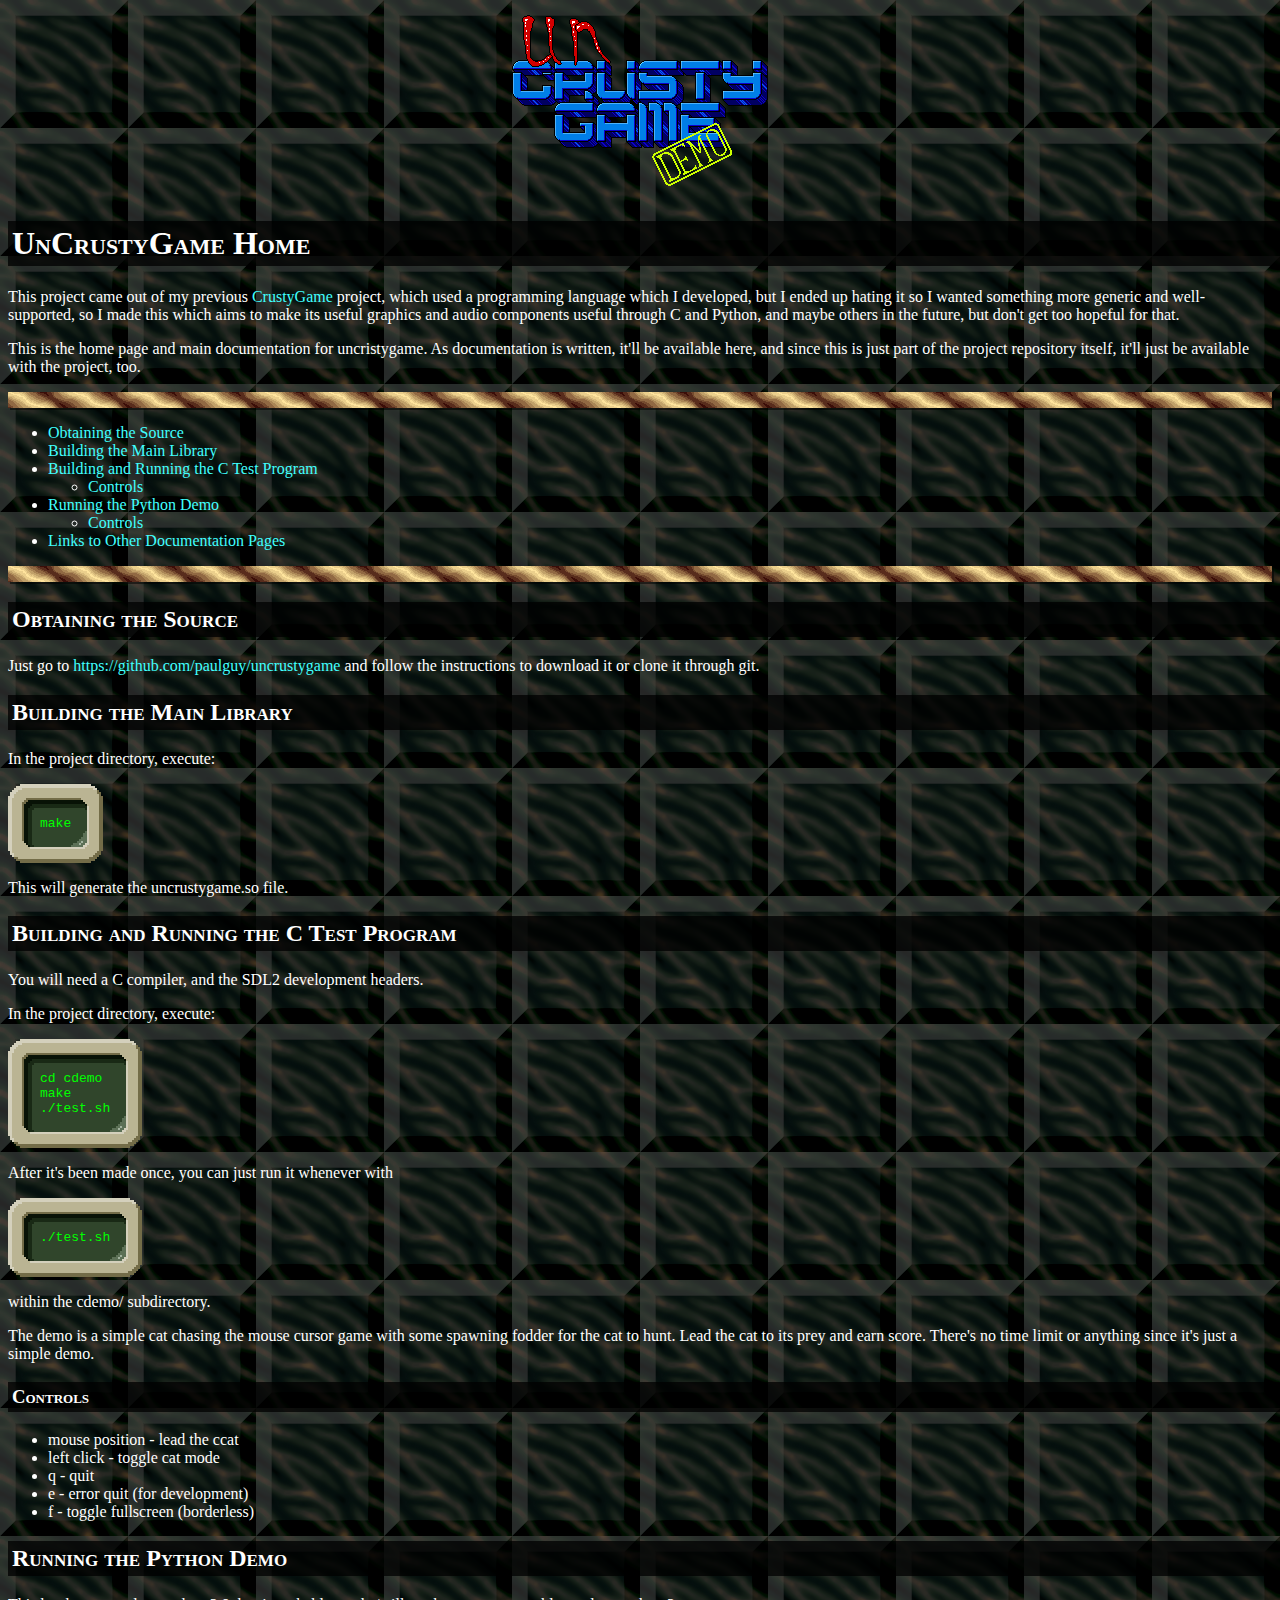
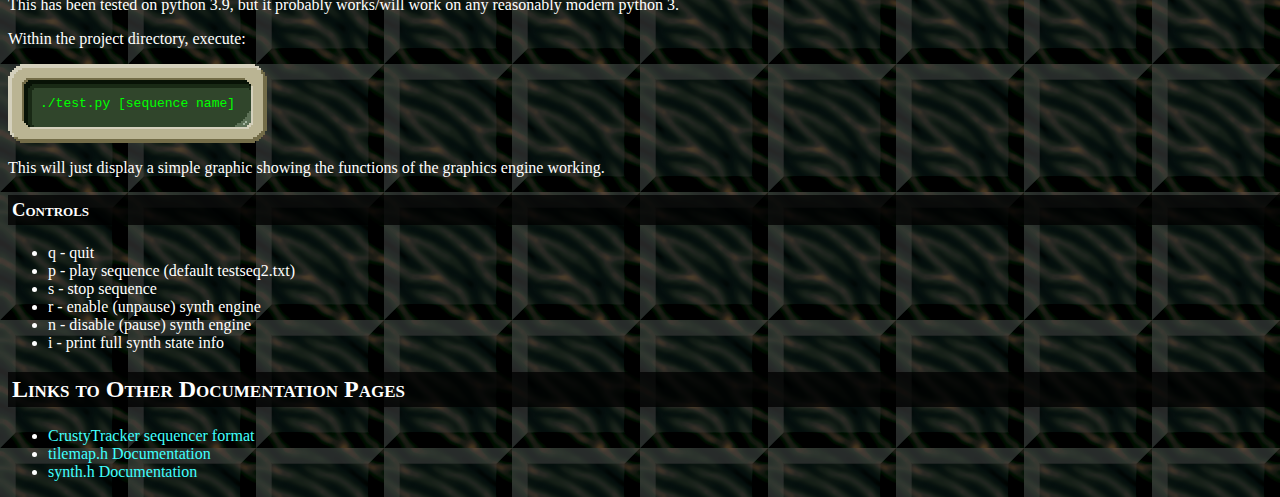
<file: index.html>
<!DOCTYPE html>
<html>
    <head>
        <title>UnCrustyGame Home</title>
        <link href="htmldoc_files/uncrustygame.css" rel="stylesheet">
    </head>
    <body>
        <img src="cdemo/title.bmp">
        <h1>UnCrustyGame Home</h1>
        <p>This project came out of my previous <a href="https://github.com/paulguy/crustygame">CrustyGame</a> project, which used a programming language which I developed, but I ended up hating it so I wanted something more generic and well-supported, so I made this which aims to make its useful graphics and audio components useful through C and Python, and maybe others in the future, but don't get too hopeful for that.</p>
        <p>This is the home page and main documentation for uncristygame.  As documentation is written, it'll be available here, and since this is just part of the project repository itself, it'll just be available with the project, too.</p>
        <hr>
        <ul>
            <li><a href="#obtaining">Obtaining the Source</a></li>
            <li><a href="#building">Building the Main Library</a></li>
            <li><a href="#ctest">Building and Running the C Test Program</a></li>
            <ul>
                <li><a href="#ctest-controls">Controls</a></li>
            </ul>
            <li><a href="#pytest">Running the Python Demo</a></li>
            <ul>
                <li><a href="#pytest-controls">Controls</a></li>
            </ul>
            <li><a href="#links">Links to Other Documentation Pages</a></li>
        </ul>
        <hr>
        <h2 id="obtaining">Obtaining the Source</h2>
        <p>Just go to <a href="https://github.com/paulguy/uncrustygame">https://github.com/paulguy/uncrustygame</a> and follow the instructions to download it or clone it through git.</p>
        <h2 id="building">Building the Main Library</h2>
        <p>In the project directory, execute:</p>
        <code>make</code>
        <p>This will generate the uncrustygame.so file.</p>
        <h2 id="ctest">Building and Running the C Test Program</h2>
        <p>You will need a C compiler, and the SDL2 development headers.</p>
        <p>In the project directory, execute:</p>
        <code>cd cdemo
make
./test.sh</code>
        <p>After it's been made once, you can just run it whenever with</p>
        <code>./test.sh</code>
        <p>within the cdemo/ subdirectory.</p>
        <p>The demo is a simple cat chasing the mouse cursor game with some spawning fodder for the cat to hunt.  Lead the cat to its prey and earn score.  There's no time limit or anything since it's just a simple demo.</p>
        <h3 id="ctest-controls">Controls</h3>
        <ul>
            <li>mouse position - lead the ccat</li>
            <li>left click - toggle cat mode</li>
            <li>q - quit</li>
            <li>e - error quit (for development)</li>
            <li>f - toggle fullscreen (borderless)</li>
        </ul>
        <h2 id="pytest">Running the Python Demo</h2>
        <p>This has been tested on python 3.9, but it probably works/will work on any reasonably modern python 3.</p>
        <p>Within the project directory, execute:</p>
        <code>./test.py [sequence name]</code>
        <p>This will just display a simple graphic showing the functions of the graphics engine working.</p>
        <h3 id="pytest-controls">Controls</h3>
        <ul>
            <li>q - quit</li>
            <li>p - play sequence (default testseq2.txt)</li>
            <li>s - stop sequence</li>
            <li>r - enable (unpause) synth engine</li>
            <li>n - disable (pause) synth engine</li>
            <li>i - print full synth state info</li>
        </ul>
        <h2 id="links">Links to Other Documentation Pages</h2>
        <ul>
            <li><a href="sequencer.html">CrustyTracker sequencer format</a></li>
            <li><a href="tilemap.html">tilemap.h Documentation</a></li>
            <li><a href="synth.html">synth.h Documentation</a></li>
        </ul>
    </body>
</html>
</file>
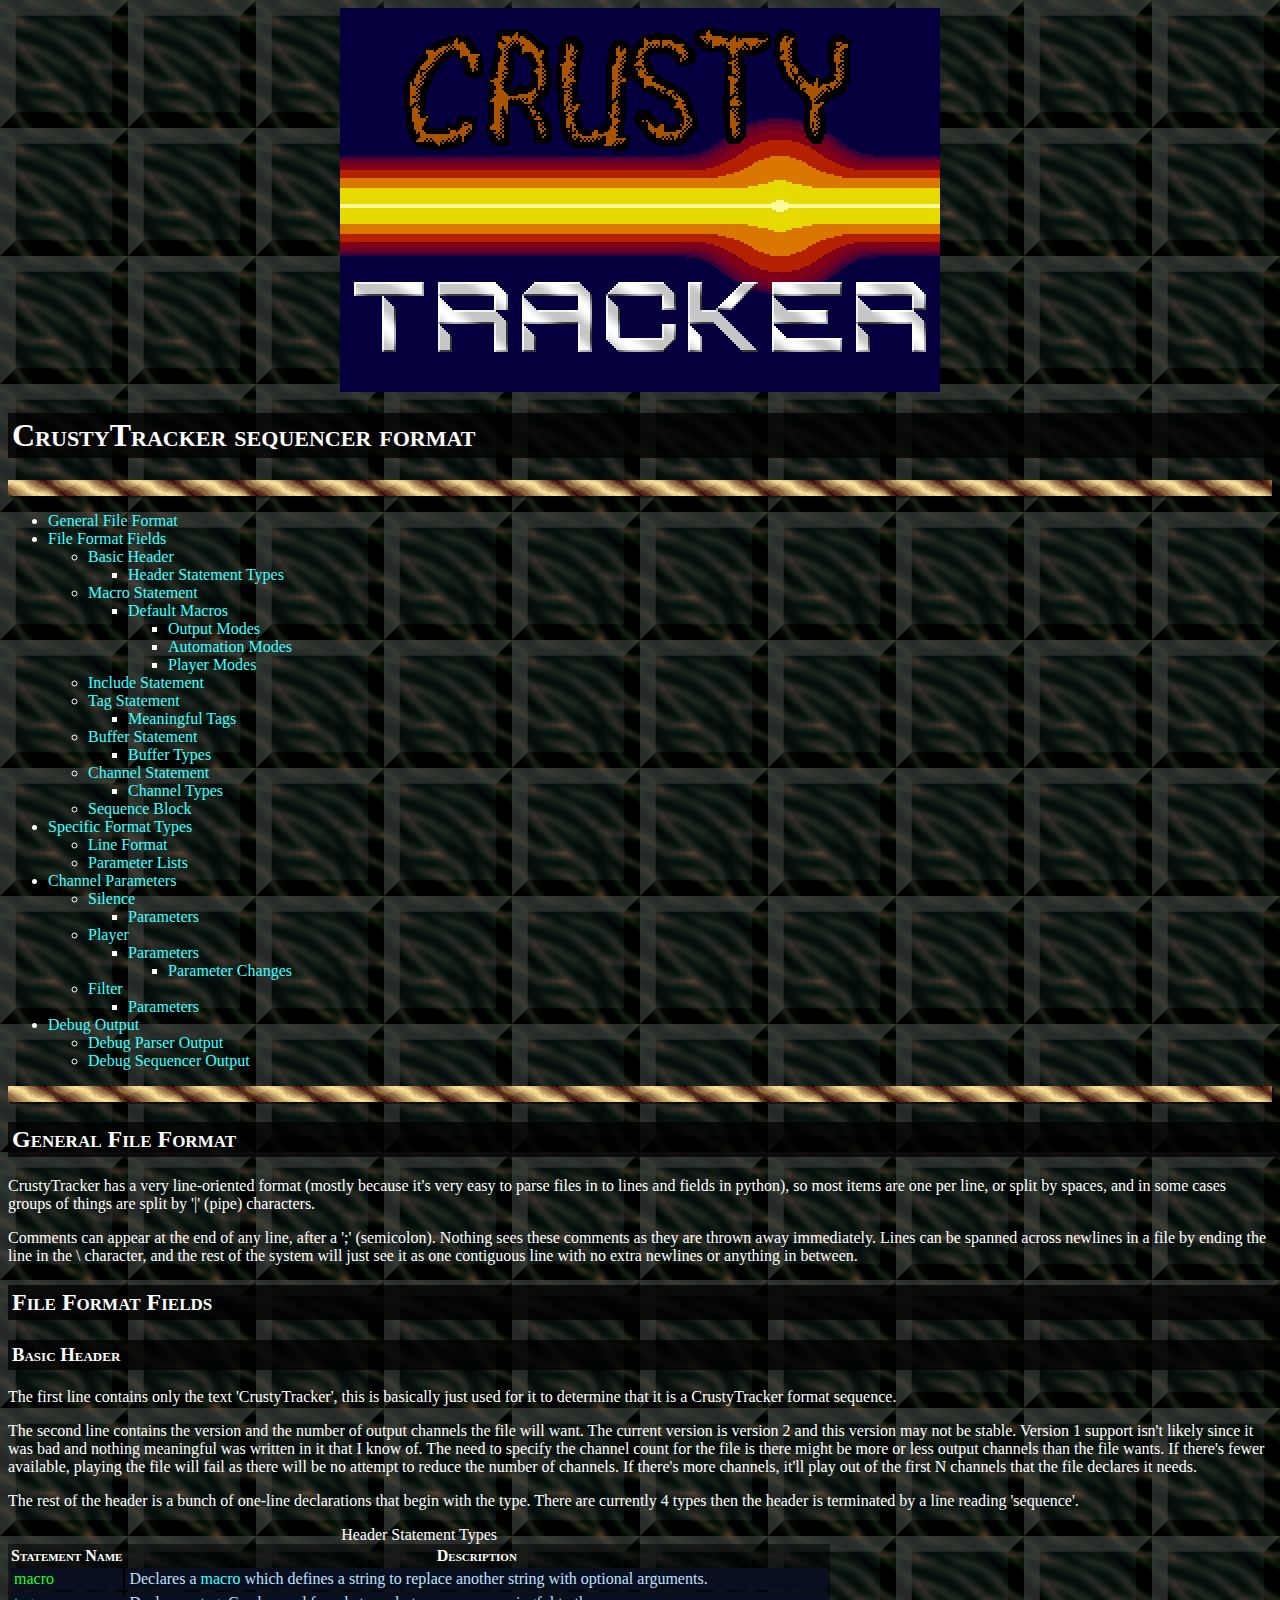
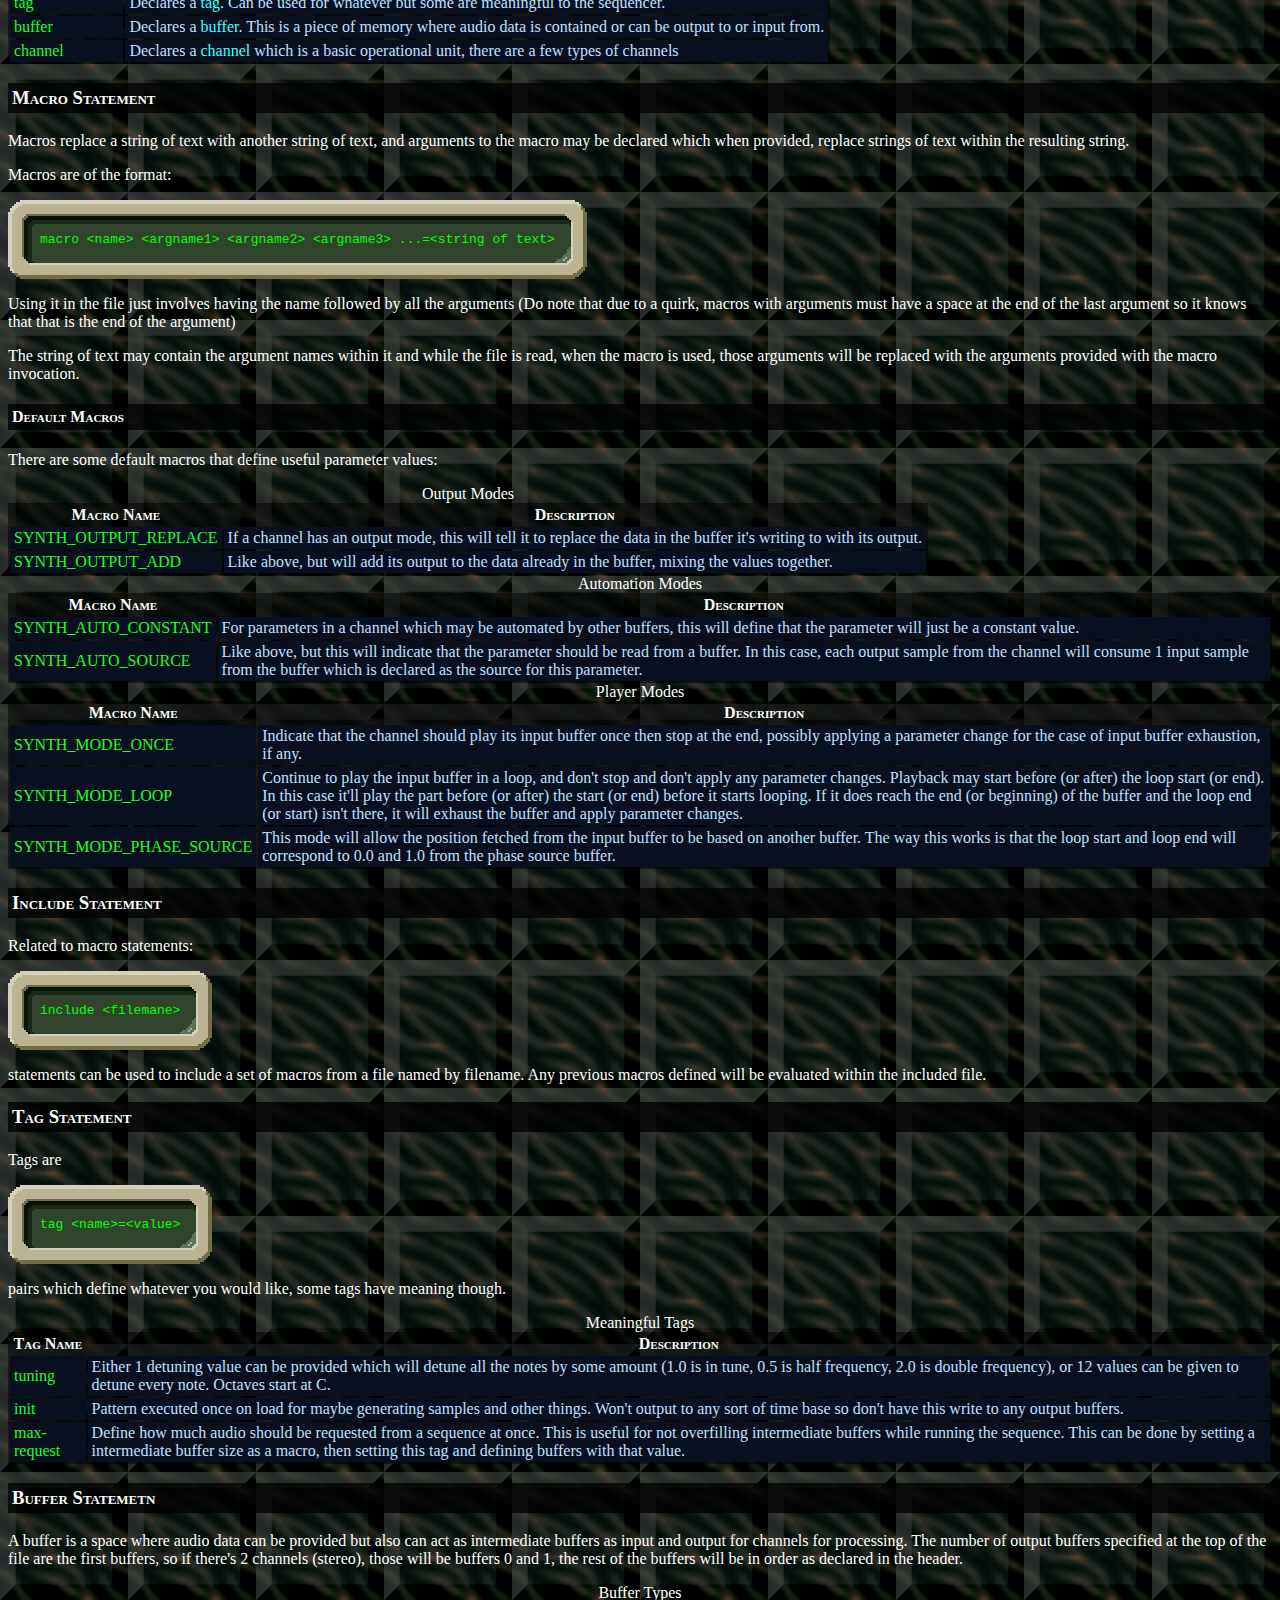
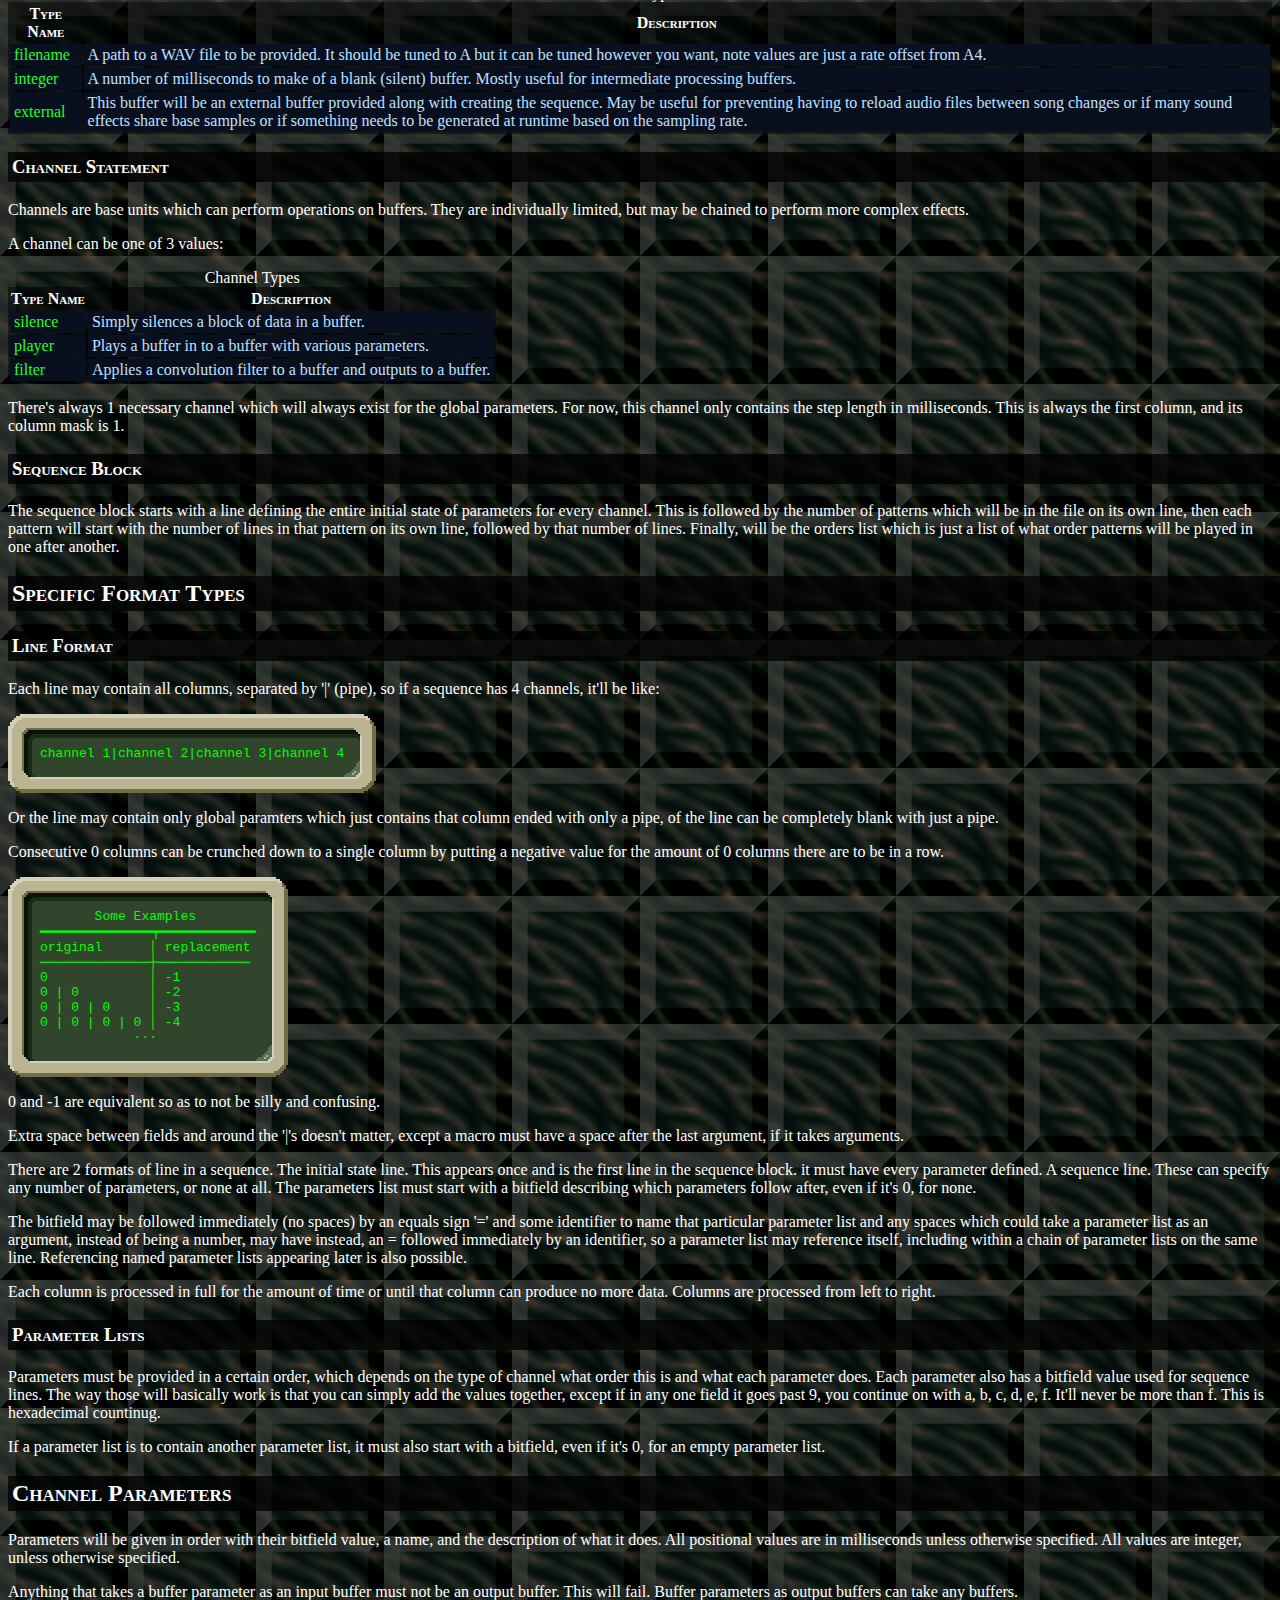
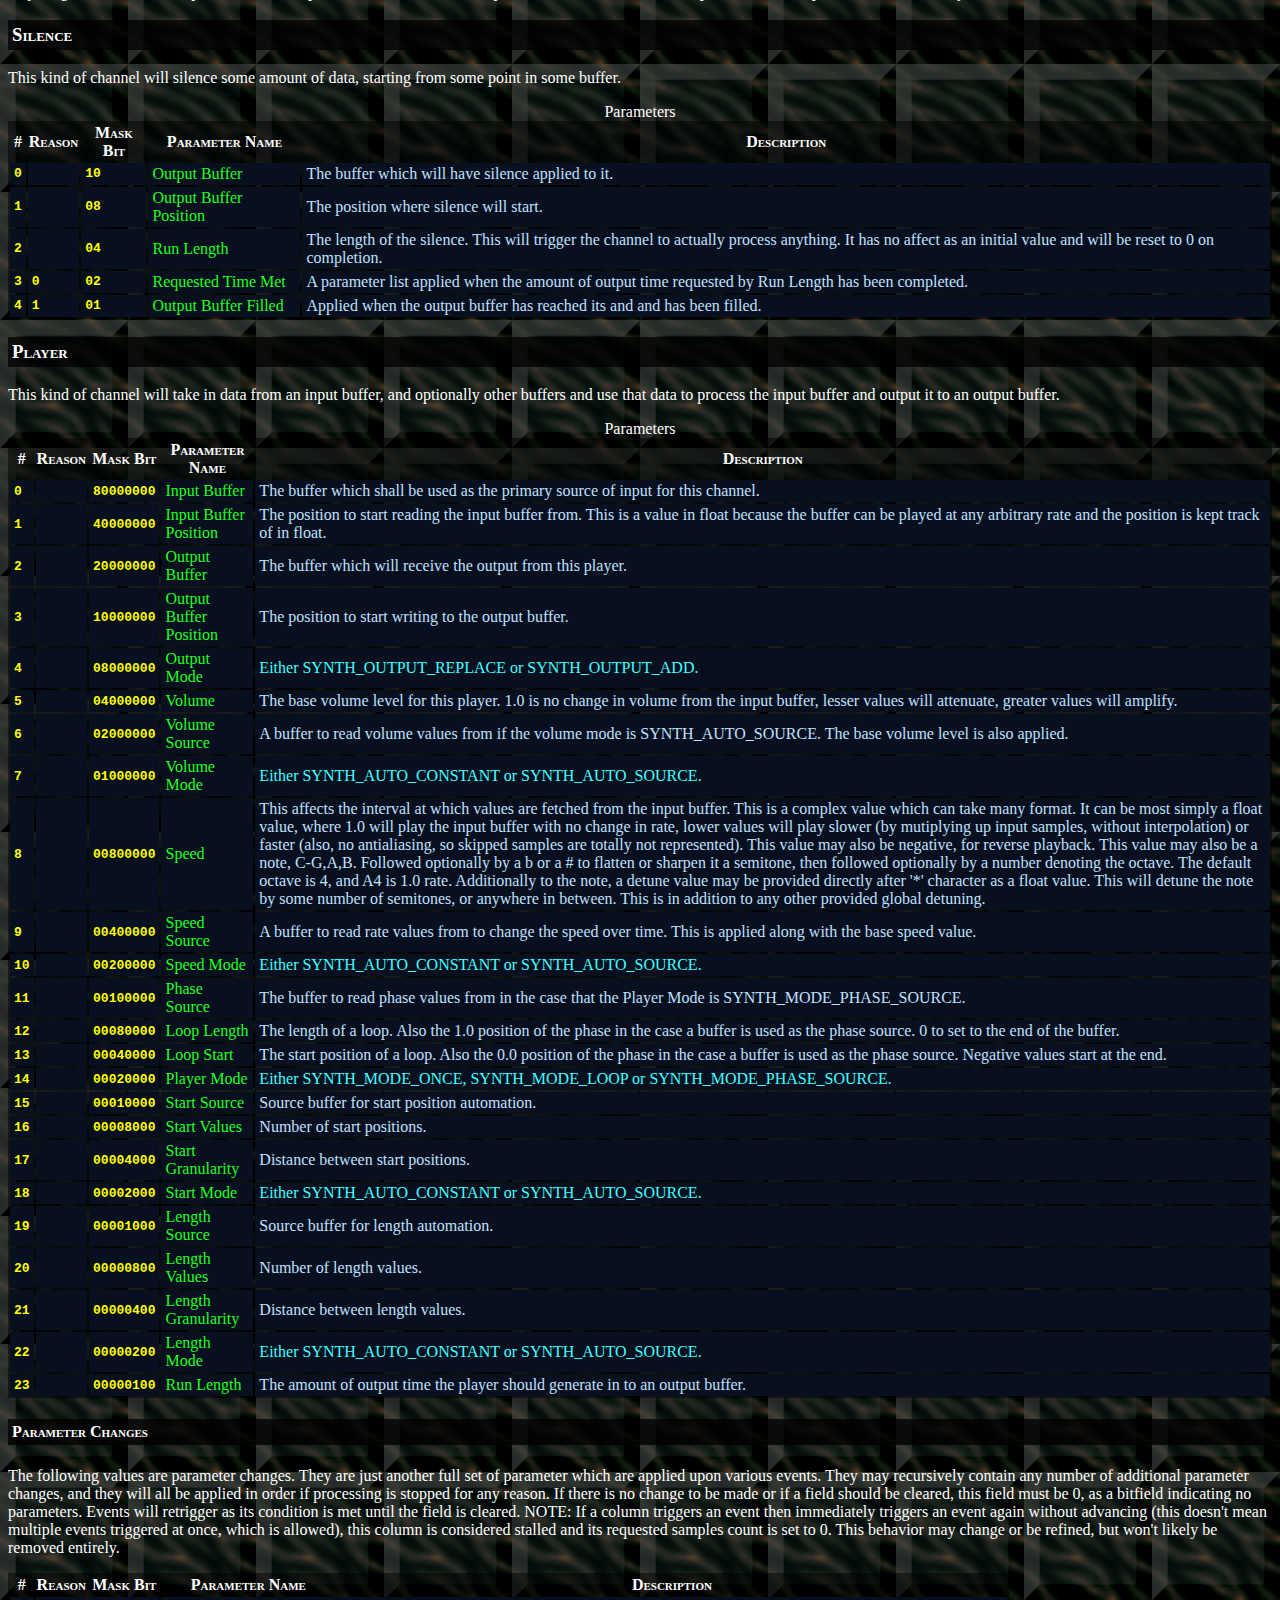
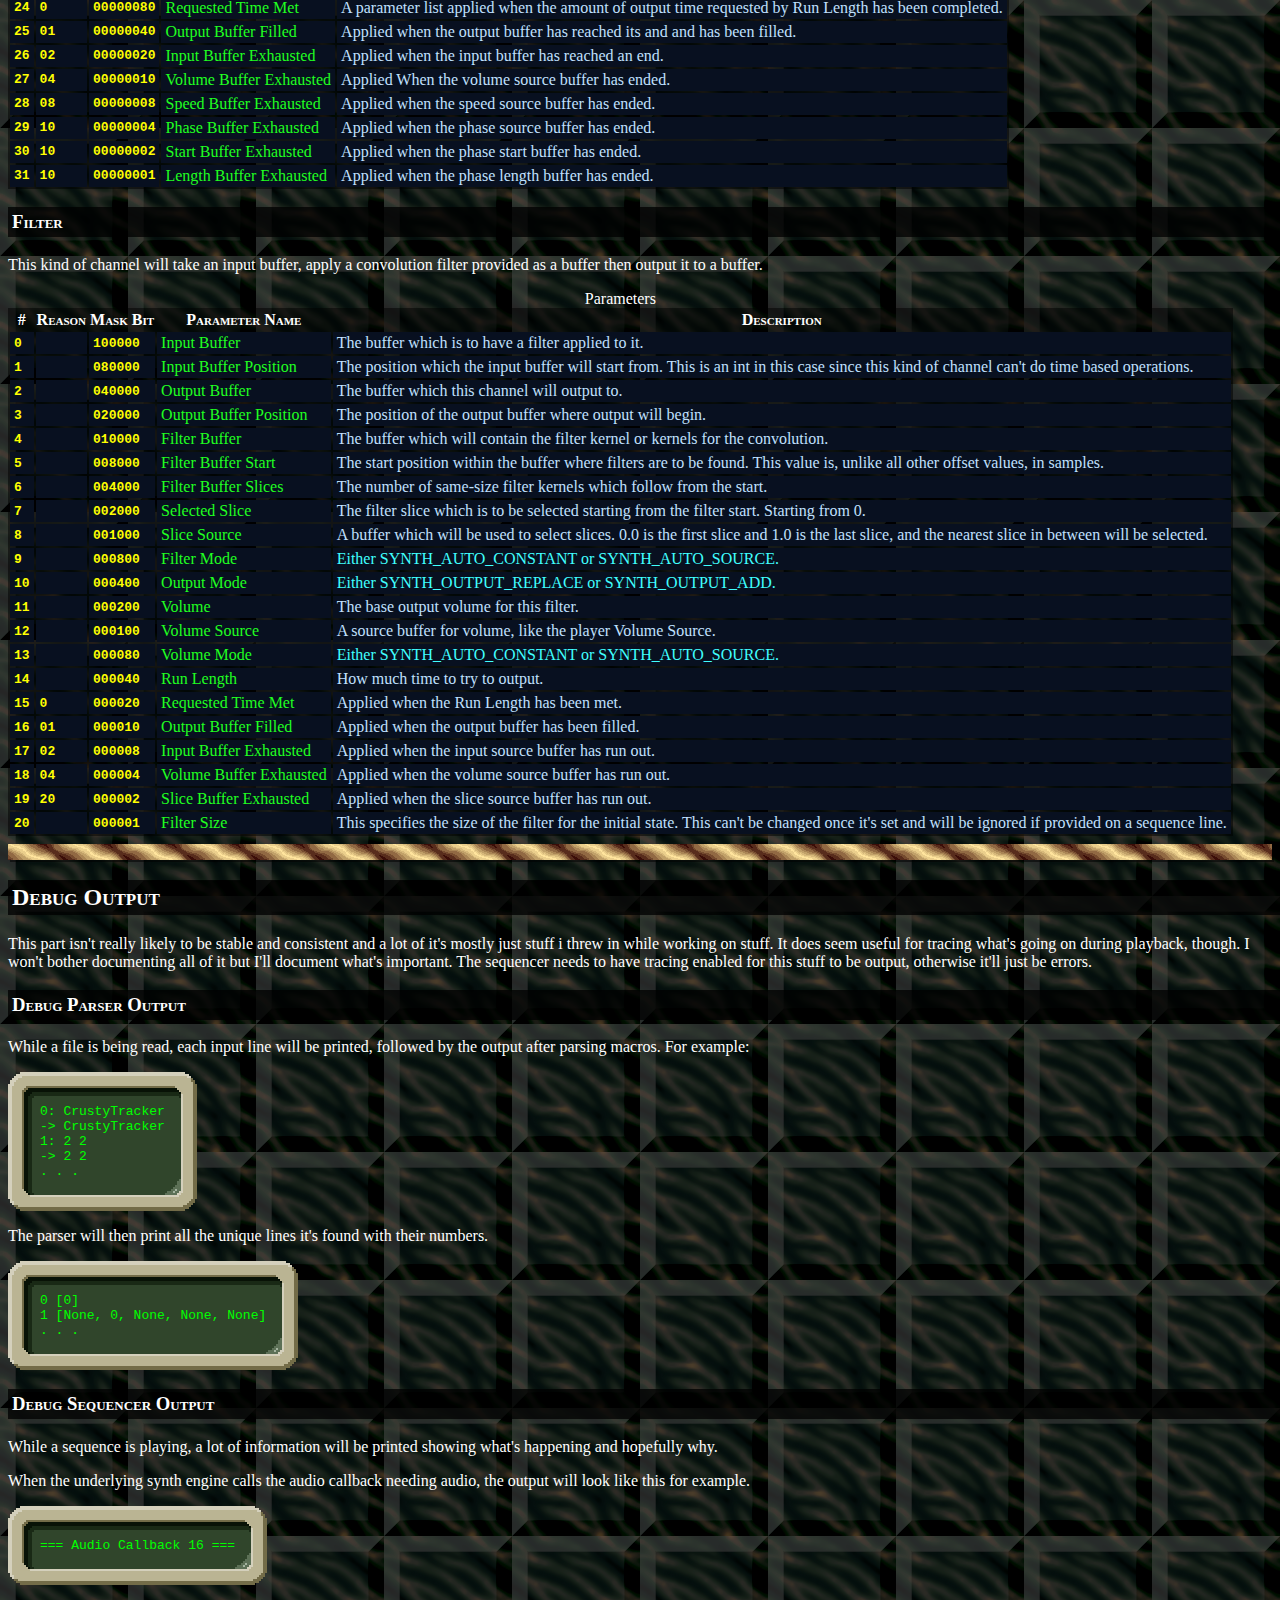
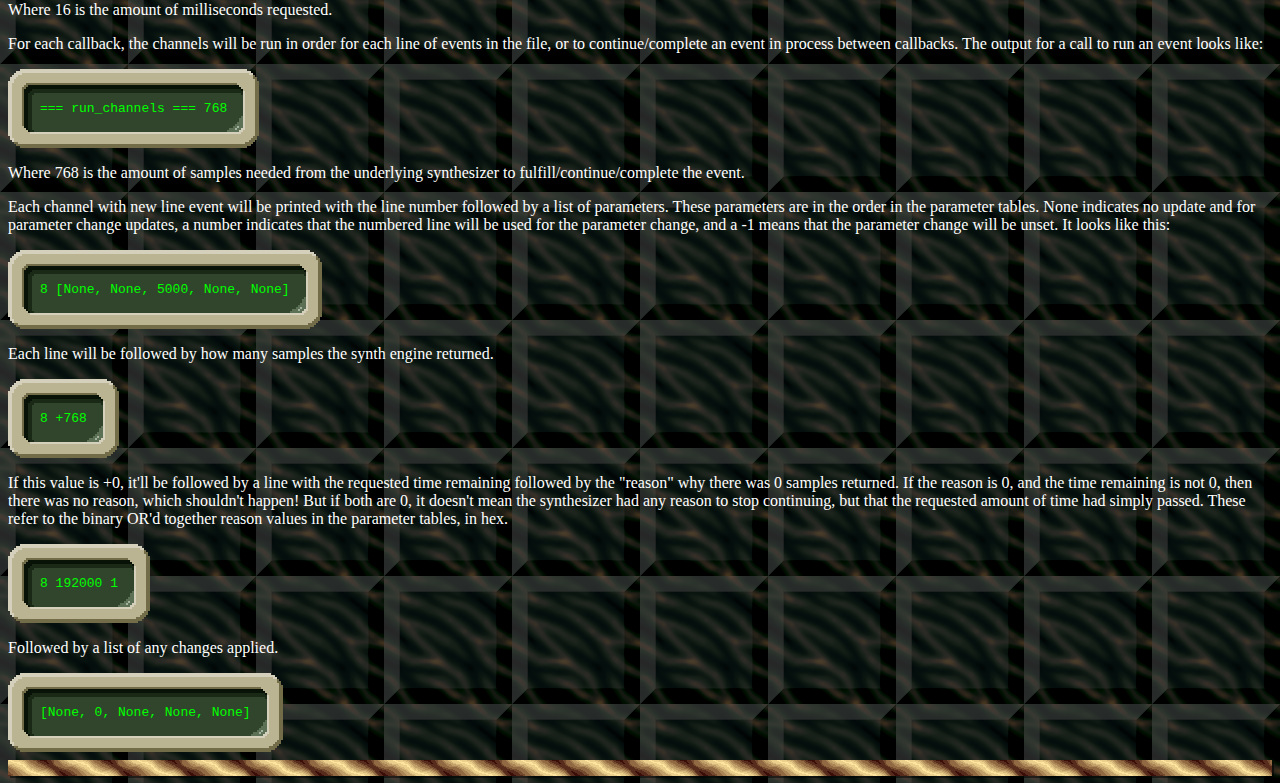
<file: sequencer.html>
<!DOCTYPE html>
<html>
    <head>
        <title>CrustyTracker sequencer format</title>
        <link href="htmldoc_files/uncrustygame.css" rel="stylesheet">
    </head>
    <body>
        <img src="htmldoc_files/crustytracker.png">
        <h1>CrustyTracker sequencer format</h1>
        <hr>
        <ul>
            <li><a href="#file-format">General File Format</a></li>
            <li><a href="#format-fields">File Format Fields</a></li>
            <ul>
                <li><a href="#basic-header">Basic Header</a></li>
                <ul>
                    <li><a href="#header-statements">Header Statement Types</a></li>
                </ul>
                <li><a href="#macro">Macro Statement</a></li>
                <ul>
                    <li><a href="#default-macros">Default Macros</a></li>
                    <ul>
                        <li><a href="#output-modes">Output Modes</a></li>
                        <li><a href="#automation-modes">Automation Modes</a></li>
                        <li><a href="#player-modes">Player Modes</a></li>
                    </ul>
                </ul>
                <li><a href="#includes">Include Statement</a></li>
                <li><a href="#tags">Tag Statement</a></li>
                <ul>
                    <li><a href="#meaningful-tags">Meaningful Tags</a></li>
                </ul>
                <li><a href="#buffers">Buffer Statement</a></li>
                <ul>
                    <li><a href="#buffer-types">Buffer Types</a></li>
                </ul>
                <li><a href="#channels">Channel Statement</a></li>
                <ul>
                    <li><a href="#channel-types">Channel Types</a></li>
                </ul>
                <li><a href="#sequence">Sequence Block</a></li>
            </ul>
            <li><a href="#format-types">Specific Format Types</a></li>
            <ul>
                <li><a href="#line-format">Line Format</a></li>
                <li><a href="#parameter-lists">Parameter Lists</a></li>
            </ul>
            <li><a href="#channel-parameters">Channel Parameters</a></li>
            <ul>
                <li><a href="#silence">Silence</a></li>
                <ul>
                    <li><a href="#silence-parameters">Parameters</a></li>
                </ul>
                <li><a href="#player">Player</a></li>
                <ul>
                    <li><a href="#player-parameters">Parameters</a></li>
                    <ul>
                        <li><a href="#parameter-changes">Parameter Changes</a></li>
                    </ul>
                </ul>
                <li><a href="#filter">Filter</a></li>
                <ul>
                    <li><a href="#filter-parameters">Parameters</a></li>
                </ul>
            </ul>
            <li><a href="#debug-output">Debug Output</a></li>
            <ul>
                <li><a href="#debug-parser-output">Debug Parser Output</a></li>
                <li><a href="#debug-sequencer-output">Debug Sequencer Output</a></li>
            </ul>
        </ul>
        <hr>
        <h2 id="file-format">General File Format</h2>
        <p>CrustyTracker has a very line-oriented format (mostly because it's very easy to parse files in to lines and fields in python), so most items are one per line, or split by spaces, and in some cases groups of things are split by '|' (pipe) characters.</p>
        <p>Comments can appear at the end of any line, after a ';' (semicolon).  Nothing sees these comments as they are thrown away immediately.  Lines can be spanned across newlines in a file by ending the line in the \ character, and the rest of the system will just see it as one contiguous line with no extra newlines or anything in between.</p>
        <h2 id="format-fields">File Format Fields</h2>
        <h3 id="basic-header">Basic Header</h3>
        <p>The first line contains only the text 'CrustyTracker', this is basically just used for it to determine that it is a CrustyTracker format sequence.</p>
        <p>The second line contains the version and the number of output channels the file will want.  The current version is version 2 and this version may not be stable.  Version 1 support isn't likely since it was bad and nothing meaningful was written in it that I know of.  The need to specify the channel count for the file is there might be more or less output channels than the file wants.  If there's fewer available, playing the file will fail as there will be no attempt to reduce the number of channels.  If there's more channels, it'll play out of the first N channels that the file declares it needs.</p>
        <p>The rest of the header is a bunch of one-line declarations that begin with the type.  There are currently 4 types then the header is terminated by a line reading 'sequence'.</p>
        <table class="descriptions" id="header-statements">
            <caption>Header Statement Types</caption>
            <thead>
                <tr>
                    <th>Statement Name</th>
                    <th>Description</th>
                </tr>
            </thead>
            <tbody>
                <tr>
                    <td>macro</td>
                    <td>Declares a <a href="#macro">macro</a> which defines a string to replace another string with optional arguments.</td>
                </tr>
                <tr>
                    <td>tag</td>
                    <td>Declares a <a href="#tags">tag</a>.  Can be used for whatever but some are meaningful to the sequencer.</td>
                </tr>
                <tr>
                    <td>buffer</td>
                    <td>Declares a <a href="#buffers">buffer</a>.  This is a piece of memory where audio data is contained or can be output to or input from.</td>
                </tr>
                <tr>
                    <td>channel</td>
                    <td>Declares a <a href="#channels">channel</a> which is a basic operational unit, there are a few types of channels</td>
                </tr>
            </tbody>
        </table>
        <h3 id="macro">Macro Statement</h3>
        <p>Macros replace a string of text with another string of text, and arguments to the macro may be declared which when provided, replace strings of text within the resulting string.</p>
        <p>Macros are of the format:</p>
        <code>macro &lt;name&gt; &lt;argname1&gt; &lt;argname2&gt; &lt;argname3&gt; ...=&lt;string of text&gt;</code>
        <p>Using it in the file just involves having the name followed by all the arguments (Do note that due to a quirk, macros with arguments must have a space at the end of the last argument so it knows that that is the end of the argument)</p>
        <p>The string of text may contain the argument names within it and while the file is read, when the macro is used, those arguments will be replaced with the arguments provided with the macro invocation.</p>
        <h4 id="default-macros">Default Macros</h4>
        <p>There are some default macros that define useful parameter values:</p>
        <table class="descriptions" id="output-modes">
            <caption>Output Modes</caption>
            <thead>
                <tr>
                    <th>Macro Name</th>
                    <th>Description</th>
                </tr>
            </thead>
            <tbody>
                <tr>
                    <td>SYNTH_OUTPUT_REPLACE</td>
                    <td>If a channel has an output mode, this will tell it to replace the data in the buffer it's writing to with its output.</td>
                </tr>
                <tr>
                    <td>SYNTH_OUTPUT_ADD</td>
                    <td>Like above, but will add its output to the data already in the buffer, mixing the values together.</td>
                </tr>
            </tbody>
        </table>
        <table class="descriptions" id="automation-modes">
            <caption>Automation Modes</caption>
            <thead>
                <tr>
                    <th>Macro Name</th>
                    <th>Description</th>
                </tr>
            </thead>
            <tbody>
                <tr>
                    <td>SYNTH_AUTO_CONSTANT</td>
                    <td>For parameters in a channel which may be automated by other buffers, this will define that the parameter will just be a constant value.</td>
                </tr>
                <tr>
                    <td>SYNTH_AUTO_SOURCE</td>
                    <td>Like above, but this will indicate that the parameter should be read from a buffer.  In this case, each output sample from the channel will consume 1 input sample from the buffer which is declared as the source for this parameter.</td>
                </tr>
            </tbody>
        </table>
        <table class="descriptions" id="player-modes">
            <caption>Player Modes</caption>
            <thead>
                <tr>
                    <th>Macro Name</th>
                    <th>Description</th>
                </tr>
            </thead>
            <tbody>
                <tr>
                    <td>SYNTH_MODE_ONCE</td>
                    <td>Indicate that the channel should play its input buffer once then stop at the end, possibly applying a parameter change for the case of input buffer exhaustion, if any.</td>
                </tr>
                <tr>
                    <td>SYNTH_MODE_LOOP</td>
                    <td>Continue to play the input buffer in a loop, and don't stop and don't apply any parameter changes.  Playback may start before (or after) the loop start (or end).  In this case it'll play the part before (or after) the start (or end) before it starts looping.  If it does reach the end (or beginning) of the buffer and the loop end (or start) isn't there, it will exhaust the buffer and apply parameter changes.</td>
                </tr>
                <tr>
                    <td>SYNTH_MODE_PHASE_SOURCE</td>
                    <td>This mode will allow the position fetched from the input buffer to be based on another buffer.  The way this works is that the loop start and loop end will correspond to 0.0 and 1.0 from the phase source buffer.</td>
            </tbody>
        </table>
        <h3 id="includes">Include Statement</h3>
        <p>Related to macro statements:</p>
        <code>include &lt;filemane&gt;</code>
        <p>statements can be used to include a set of macros from a file named by filename.  Any previous macros defined will be evaluated within the included file.</p>
        <h3 id="tags">Tag Statement</h3>
        <p>Tags are</p>
        <code>tag &lt;name&gt;=&lt;value&gt;</code>
        <p>pairs which define whatever you would like, some tags have meaning though.</p>
        <table class="descriptions" id="meaningful-tags">
            <caption>Meaningful Tags</caption>
            <thead>
                <tr>
                    <th>Tag Name</th>
                    <th>Description</th>
                </tr>
            </thead>
            <tbody>
                <tr>
                    <td>tuning</td>
                    <td>Either 1 detuning value can be provided which will detune all the notes by some amount (1.0 is in tune, 0.5 is half frequency, 2.0 is double frequency), or 12 values can be given to detune every note.  Octaves start at C.</td>
                </tr>
                <tr>
                    <td>init</td>
                    <td>Pattern executed once on load for maybe generating samples and other things.  Won't output to any sort of time base so don't have this write to any output buffers.</td>
                </tr>
                <tr>
                    <td>max-request</td>
                    <td>Define how much audio should be requested from a sequence at once.  This is useful for not overfilling intermediate buffers while running the sequence.  This can be done by setting a intermediate buffer size as a macro, then setting this tag and defining buffers with that value.</td>
                </tr>
            </tbody>
        </table>
        <h3 id="buffers">Buffer Statemetn</h3>
        <p>A buffer is a space where audio data can be provided but also can act as intermediate buffers as input and output for channels for processing.  The number of output buffers specified at the top of the file are the first buffers, so if there's 2 channels (stereo), those will be buffers 0 and 1, the rest of the buffers will be in order as declared in the header.</p>
        <table class="descriptions" id="buffer-types">
            <caption>Buffer Types</caption>
            <thead>
                <tr>
                    <th>Type Name</th>
                    <th>Description</th>
                </tr>
            </thead>
            <tbody>
                <tr>
                    <td>filename</td>
                    <td>A path to a WAV file to be provided.  It should be tuned to A but it can be tuned however you want, note values are just a rate offset from A4.</td>
                </tr>
                <tr>
                    <td>integer</td>
                    <td>A number of milliseconds to make of a blank (silent) buffer.  Mostly useful for intermediate processing buffers.</td>
                </tr>
                <tr>
                    <td>external</td>
                    <td>This buffer will be an external buffer provided along with creating the sequence.  May be useful for preventing having to reload audio files between song changes or if many sound effects share base samples or if something needs to be generated at runtime based on the sampling rate.</td>
                </tr>
            </tbody>
        </table>
        <h3 id="channels">Channel Statement</h3>
        <p>Channels are base units which can perform operations on buffers.  They are individually limited, but may be chained to perform more complex effects.</p>
        <p>A channel can be one of 3 values:</p>
        <table class="descriptions" id="channel-types">
            <caption>Channel Types</caption>
            <thead>
                <tr>
                    <th>Type Name</th>
                    <th>Description</th>
                </tr>
            </thead>
            <tbody>
                <tr>
                    <td>silence</td>
                    <td>Simply silences a block of data in a buffer.</td>
                </tr>
                <tr>
                    <td>player</td>
                    <td>Plays a buffer in to a buffer with various parameters.</td>
                </tr>
                <tr>
                    <td>filter</td>
                    <td>Applies a convolution filter to a buffer and outputs to a buffer.</td>
                </tr>
            </tbody>
        </table>
        <p>There's always 1 necessary channel which will always exist for the global parameters.  For now, this channel only contains the step length in milliseconds.  This is always the first column, and its column mask is 1.</p>
        <h3 id="sequence">Sequence Block</h3>
        <p>The sequence block starts with a line defining the entire initial state of parameters for every channel.  This is followed by the number of patterns which will be in the file on its own line, then each pattern will start with the number of lines in that pattern on its own line, followed by that number of lines.  Finally, will be the orders list which is just a list of what order patterns will be played in one after another.</p>
        <h2 id="format-types">Specific Format Types</h2>
        <h3 id="line-format">Line Format</h3>
        <p>Each line may contain all columns, separated by '|' (pipe), so if a sequence has 4 channels, it'll be like:</p>
        <code>channel 1|channel 2|channel 3|channel 4</code>
        <p>Or the line may contain only global paramters which just contains that column ended with only a pipe, of the line can be completely blank with just a pipe.</p>
        <p>Consecutive 0 columns can be crunched down to a single column by putting a negative value for the amount of 0 columns there are to be in a row.</p>
        <code>       Some Examples
━━━━━━━━━━━━━━┯━━━━━━━━━━━━
original      │ replacement
──────────────┼────────────
0             │ -1
0 | 0         │ -2
0 | 0 | 0     │ -3
0 | 0 | 0 | 0 │ -4
            ···</code>
        <p>0 and -1 are equivalent so as to not be silly and confusing.</p>
        <p>Extra space between fields and around the '|'s doesn't matter, except a macro must have a space after the last argument, if it takes arguments.</p>
        <p>There are 2 formats of line in a sequence.  The initial state line.  This appears once and is the first line in the sequence block.  it must have every parameter defined.  A sequence line.  These can specify any number of parameters, or none at all.  The parameters list must start with a bitfield describing which parameters follow after, even if it's 0, for none.</p>
        <p>The bitfield may be followed immediately (no spaces) by an equals sign '=' and some identifier to name that particular parameter list and any spaces which could take a parameter list as an argument, instead of being a number, may have instead, an = followed immediately by an identifier, so a parameter list may reference itself, including within a chain of parameter lists on the same line.  Referencing named parameter lists appearing later is also possible.</p>
        <p>Each column is processed in full for the amount of time or until that column can produce no more data.  Columns are processed from left to right.</p>
        <h3 id="parameter-lists">Parameter Lists</h3>
        <p>Parameters must be provided in a certain order, which depends on the type of channel what order this is and what each parameter does.  Each parameter also has a bitfield value used for sequence lines.  The way those will basically work is that you can simply add the values together, except if in any one field it goes past 9, you continue on with a, b, c, d, e, f.  It'll never be more than f.  This is hexadecimal countinug.</p>
        <p>If a parameter list is to contain another parameter list, it must also start with a bitfield, even if it's 0, for an empty parameter list.</p>
        <h2 id="channel-parameters">Channel Parameters</h2>
        <p>Parameters will be given in order with their bitfield value, a name, and the description of what it does.  All positional values are in milliseconds unless otherwise specified.  All values are integer, unless otherwise specified.</p>
        <p>Anything that takes a buffer parameter as an input buffer must not be an output buffer.  This will fail.  Buffer parameters as output buffers can take any buffers.</p>
        <h3 id="silence">Silence</h3>
        <p>This kind of channel will silence some amount of data, starting from some point in some buffer.</p>
        <table class="parameters" id="silence-parameters">
            <caption>Parameters</caption>
            <thead>
                <tr>
                    <th>#</th>
                    <th>Reason</th>
                    <th>Mask Bit</th>
                    <th>Parameter Name</th>
                    <th>Description</th>
                </tr>
            </thead>
            <tbody>
                <tr>
                    <td>0</td>
                    <td></td>
                    <td>10</td>
                    <td>Output Buffer</td>
                    <td>The buffer which will have silence applied to it.</td>
                </tr>
                <tr>
                    <td>1</td>
                    <td></td>
                    <td>08</td>
                    <td>Output Buffer Position</td>
                    <td>The position where silence will start.</td>
                </tr>
                <tr>
                    <td>2</td>
                    <td></td>
                    <td>04</td>
                    <td>Run Length</td>
                    <td>The length of the silence.  This will trigger the channel to actually process anything.  It has no affect as an initial value and will be reset to 0 on completion.</td>
                </tr>
                <tr>
                    <td>3</td>
                    <td>0</td>
                    <td>02</td>
                    <td>Requested Time Met</td>
                    <td>A parameter list applied when the amount of output time requested by Run Length has been completed.</td>
                </tr>
                <tr>
                    <td>4</td>
                    <td>1</td>
                    <td>01</td>
                    <td>Output Buffer Filled</td>
                    <td>Applied when the output buffer has reached its and and has been filled.</td>
                </tr>
            </tbody>
        </table>
        <h3 id="player">Player</h3>
        <p>This kind of channel will take in data from an input buffer, and optionally other buffers and use that data to process the input buffer and output it to an output buffer.</p>
        <table class="parameters" id="player-parameters">
            <caption>Parameters</caption>
            <thead>
                <tr>
                    <th>#</th>
                    <th>Reason</th>
                    <th>Mask Bit</th>
                    <th>Parameter Name</th>
                    <th>Description</th>
                </tr>
            </thead>
            <tbody>
                <tr>
                    <td>0</td>
                    <td></td>
                    <td>80000000</td>
                    <td>Input Buffer</td>
                    <td>The buffer which shall be used as the primary source of input for this channel.</td>
                </tr>
                <tr>
                    <td>1</td>
                    <td></td>
                    <td>40000000</td>
                    <td>Input Buffer Position</td>
                    <td>The position to start reading the input buffer from.  This is a value in float because the buffer can be played at any arbitrary rate and the position is kept track of in float.</td>
                </tr>
                <tr>
                    <td>2</td>
                    <td></td>
                    <td>20000000</td>
                    <td>Output Buffer</td>
                    <td>The buffer which will receive the output from this player.</td>
                </tr>
                <tr>
                    <td>3</td>
                    <td></td>
                    <td>10000000</td>
                    <td>Output Buffer Position</td>
                    <td>The position to start writing to the output buffer.</td>
                </tr>
                <tr>
                    <td>4</td>
                    <td></td>
                    <td>08000000</td>
                    <td>Output Mode</td>
                    <td><a href="#output-modes">Either SYNTH_OUTPUT_REPLACE or SYNTH_OUTPUT_ADD.</a></td>
                </tr>
                <tr>
                    <td>5</td>
                    <td></td>
                    <td>04000000</td>
                    <td>Volume</td>
                    <td>The base volume level for this player.  1.0 is no change in volume from the input buffer, lesser values will attenuate, greater values will amplify.</td>
                </tr>
                <tr>
                    <td>6</td>
                    <td></td>
                    <td>02000000</td>
                    <td>Volume Source</td>
                    <td>A buffer to read volume values from if the volume mode is SYNTH_AUTO_SOURCE.  The base volume level is also applied.</td>
                </tr>
                <tr>
                    <td>7</td>
                    <td></td>
                    <td>01000000</td>
                    <td>Volume Mode</td>
                    <td><a href="#automation-modes">Either SYNTH_AUTO_CONSTANT or SYNTH_AUTO_SOURCE.</a></td>
                </tr>
                <tr>
                    <td>8</td>
                    <td></td>
                    <td>00800000</td>
                    <td>Speed</td>
                    <td>This affects the interval at which values are fetched from the input buffer.  This is a complex value which can take many format.  It can be most simply a float value, where 1.0 will play the input buffer with no change in rate, lower values will play slower (by mutiplying up input samples, without interpolation) or faster (also, no antialiasing, so skipped samples are totally not represented).  This value may also be negative, for reverse playback.  This value may also be a note, C-G,A,B.  Followed optionally by a b or a # to flatten or sharpen it a semitone, then followed optionally by a number denoting the octave.  The default octave is 4, and A4 is 1.0 rate.  Additionally to the note, a detune value may be provided directly after '*' character as a float value.  This will detune the note by some number of semitones, or anywhere in between.  This is in addition to any other provided global detuning.</td>
                </tr>
                <tr>
                    <td>9</td>
                    <td></td>
                    <td>00400000</td>
                    <td>Speed Source</td>
                    <td>A buffer to read rate values from to change the speed over time.  This is applied along with the base speed value.</td>
                </tr>
                <tr>
                    <td>10</td>
                    <td></td>
                    <td>00200000</td>
                    <td>Speed Mode</td>
                    <td><a href="#automation-modes">Either SYNTH_AUTO_CONSTANT or SYNTH_AUTO_SOURCE.</a></td>
                </tr>
                <tr>
                    <td>11</td>
                    <td></td>
                    <td>00100000</td>
                    <td>Phase Source</td>
                    <td>The buffer to read phase values from in the case that the Player Mode is SYNTH_MODE_PHASE_SOURCE.</td>
                </tr>
                <tr>
                    <td>12</td>
                    <td></td>
                    <td>00080000</td>
                    <td>Loop Length</td>
                    <td>The length of a loop.  Also the 1.0 position of the phase in the case a buffer is used as the phase source.  0 to set to the end of the buffer.</td>
                </tr>
                <tr>
                    <td>13</td>
                    <td></td>
                    <td>00040000</td>
                    <td>Loop Start</td>
                    <td>The start position of a loop.  Also the 0.0 position of the phase in the case a buffer is used as the phase source.  Negative values start at the end.</td>
                </tr>
                <tr>
                    <td>14</td>
                    <td></td>
                    <td>00020000</td>
                    <td>Player Mode</td>
                    <td><a href="#player-modes">Either SYNTH_MODE_ONCE, SYNTH_MODE_LOOP or SYNTH_MODE_PHASE_SOURCE.</a></td>
                </tr>

                <tr>
                    <td>15</td>
                    <td></td>
                    <td>00010000</td>
                    <td>Start Source</td>
                    <td>Source buffer for start position automation.</td>
                </tr>
                <tr>
                    <td>16</td>
                    <td></td>
                    <td>00008000</td>
                    <td>Start Values</td>
                    <td>Number of start positions.</td>
                </tr>
                <tr>
                    <td>17</td>
                    <td></td>
                    <td>00004000</td>
                    <td>Start Granularity</td>
                    <td>Distance between start positions.</td>
                </tr>
                <tr>
                    <td>18</td>
                    <td></td>
                    <td>00002000</td>
                    <td>Start Mode</td>
                    <td><a href="#automation-modes">Either SYNTH_AUTO_CONSTANT or SYNTH_AUTO_SOURCE.</a></td>
                </tr>
                <tr>
                    <td>19</td>
                    <td></td>
                    <td>00001000</td>
                    <td>Length Source</td>
                    <td>Source buffer for length automation.</td>
                </tr>
                <tr>
                    <td>20</td>
                    <td></td>
                    <td>00000800</td>
                    <td>Length Values</td>
                    <td>Number of length values.</td>
                </tr>
                <tr>
                    <td>21</td>
                    <td></td>
                    <td>00000400</td>
                    <td>Length Granularity</td>
                    <td>Distance between length values.</td>
                </tr>
                <tr>
                    <td>22</td>
                    <td></td>
                    <td>00000200</td>
                    <td>Length Mode</td>
                    <td><a href="#automation-modes">Either SYNTH_AUTO_CONSTANT or SYNTH_AUTO_SOURCE.</a></td>
                </tr>
                <tr>
                    <td>23</td>
                    <td></td>
                    <td>00000100</td>
                    <td>Run Length</td>
                    <td>The amount of output time the player should generate in to an output buffer.</td>
                </tr>
            </tbody>
        </table>
        <h4 id="parameter-changes">Parameter Changes</h4>
        <p>The following values are parameter changes.  They are just another full set of parameter which are applied upon various events.  They may recursively contain any number of additional parameter changes, and they will all be applied in order if processing is stopped for any reason.  If there is no change to be made or if a field should be cleared, this field must be 0, as a bitfield indicating no parameters.  Events will retrigger as its condition is met until the field is cleared.  NOTE: If a column triggers an event then immediately triggers an event again without advancing (this doesn't mean multiple events triggered at once, which is allowed), this column is considered stalled and its requested samples count is set to 0.  This behavior may change or be refined, but won't likely be removed entirely.</p>
        <table class="parameters">
            <thead>
                <tr>
                    <th>#</th>
                    <th>Reason</th>
                    <th>Mask Bit</th>
                    <th>Parameter Name</th>
                    <th>Description</th>
                </tr>
            </thead>
            <tbody>
                <tr>
                    <td>24</td>
                    <td>0</td>
                    <td>00000080</td>
                    <td>Requested Time Met</td>
                    <td>A parameter list applied when the amount of output time requested by Run Length has been completed.</td>
                </tr>
                <tr>
                    <td>25</td>
                    <td>01</td>
                    <td>00000040</td>
                    <td>Output Buffer Filled</td>
                    <td>Applied when the output buffer has reached its and and has been filled.</td>
                </tr>
                <tr>
                    <td>26</td>
                    <td>02</td>
                    <td>00000020</td>
                    <td>Input Buffer Exhausted</td>
                    <td>Applied when the input buffer has reached an end.</td>
                </tr>
                <tr>
                    <td>27</td>
                    <td>04</td>
                    <td>00000010</td>
                    <td>Volume Buffer Exhausted</td>
                    <td>Applied When the volume source buffer has ended.</td>
                </tr>
                <tr>
                    <td>28</td>
                    <td>08</td>
                    <td>00000008</td>
                    <td>Speed Buffer Exhausted</td>
                    <td>Applied when the speed source buffer has ended.</td>
                </tr>
                <tr>
                    <td>29</td>
                    <td>10</td>
                    <td>00000004</td>
                    <td>Phase Buffer Exhausted</td>
                    <td>Applied when the phase source buffer has ended.</td>
                </tr>
                <tr>
                    <td>30</td>
                    <td>10</td>
                    <td>00000002</td>
                    <td>Start Buffer Exhausted</td>
                    <td>Applied when the phase start buffer has ended.</td>
                </tr>
                <tr>
                    <td>31</td>
                    <td>10</td>
                    <td>00000001</td>
                    <td>Length Buffer Exhausted</td>
                    <td>Applied when the phase length buffer has ended.</td>
                </tr>
            </tbody>
        </table>
        <h3 id="filter">Filter</h3>
        <p>This kind of channel will take an input buffer, apply a convolution filter provided as a buffer then output it to a buffer.</p>
        <table class="parameters" id="filter-parameters">
            <caption>Parameters</caption>
            <thead>
                <tr>
                    <th>#</th>
                    <th>Reason</th>
                    <th>Mask Bit</th>
                    <th>Parameter Name</th>
                    <th>Description</th>
                </tr>
            </thead>
            <tbody>
                <tr>
                    <td>0</td>
                    <td></td>
                    <td>100000</td>
                    <td>Input Buffer</td>
                    <td>The buffer which is to have a filter applied to it.</td>
                </tr>
                <tr>
                    <td>1</td>
                    <td></td>
                    <td>080000</td>
                    <td>Input Buffer Position</td>
                    <td>The position which the input buffer will start from.  This is an int in this case since this kind of channel can't do time based operations.</td>
                </tr>
                <tr>
                    <td>2</td>
                    <td></td>
                    <td>040000</td>
                    <td>Output Buffer</td>
                    <td>The buffer which this channel will output to.</td>
                </tr>
                <tr>
                    <td>3</td>
                    <td></td>
                    <td>020000</td>
                    <td>Output Buffer Position</td>
                    <td>The position of the output buffer where output will begin.</td>
                </tr>
                <tr>
                    <td>4</td>
                    <td></td>
                    <td>010000</td>
                    <td>Filter Buffer</td>
                    <td>The buffer which will contain the filter kernel or kernels for the convolution.</td>
                </tr>
                <tr>
                    <td>5</td>
                    <td></td>
                    <td>008000</td>
                    <td>Filter Buffer Start</td>
                    <td>The start position within the buffer where filters are to be found.  This value is, unlike all other offset values, in samples.</td>
                </tr>
                <tr>
                    <td>6</td>
                    <td></td>
                    <td>004000</td>
                    <td>Filter Buffer Slices</td>
                    <td>The number of same-size filter kernels which follow from the start.</td>
                </tr>
                <tr>
                    <td>7</td>
                    <td></td>
                    <td>002000</td>
                    <td>Selected Slice</td>
                    <td>The filter slice which is to be selected starting from the filter start.  Starting from 0.</td>
                </tr>
                <tr>
                    <td>8</td>
                    <td></td>
                    <td>001000</td>
                    <td>Slice Source</td>
                    <td>A buffer which will be used to select slices.  0.0 is the first slice and 1.0 is the last slice, and the nearest slice in between will be selected.</td>
                </tr>
                <tr>
                    <td>9</td>
                    <td></td>
                    <td>000800</td>
                    <td>Filter Mode</td>
                    <td><a href="#automation-modes">Either SYNTH_AUTO_CONSTANT or SYNTH_AUTO_SOURCE.</a></td>
                </tr>
                <tr>
                    <td>10</td>
                    <td></td>
                    <td>000400</td>
                    <td>Output Mode</td>
                    <td><a href="#output-modes">Either SYNTH_OUTPUT_REPLACE or SYNTH_OUTPUT_ADD.</a></td>
                </tr>
                <tr>
                    <td>11</td>
                    <td></td>
                    <td>000200</td>
                    <td>Volume</td>
                    <td>The base output volume for this filter.</td>
                </tr>
                <tr>
                    <td>12</td>
                    <td></td>
                    <td>000100</td>
                    <td>Volume Source</td>
                    <td>A source buffer for volume, like the player Volume Source.</td>
                </tr>
                <tr>
                    <td>13</td>
                    <td></td>
                    <td>000080</td>
                    <td>Volume Mode</td>
                    <td><a href="#automation-modes">Either SYNTH_AUTO_CONSTANT or SYNTH_AUTO_SOURCE.</a></td>
                </tr>
                <tr>
                    <td>14</td>
                    <td></td>
                    <td>000040</td>
                    <td>Run Length</td>
                    <td>How much time to try to output.</td>
                </tr>
                <tr>
                    <td>15</td>
                    <td>0</td>
                    <td>000020</td>
                    <td>Requested Time Met</td>
                    <td>Applied when the Run Length has been met.</td>
                </tr>
                <tr>
                    <td>16</td>
                    <td>01</td>
                    <td>000010</td>
                    <td>Output Buffer Filled</td>
                    <td>Applied when the output buffer has been filled.</td>
                </tr>
                <tr>
                    <td>17</td>
                    <td>02</td>
                    <td>000008</td>
                    <td>Input Buffer Exhausted</td>
                    <td>Applied when the input source buffer has run out.</td>
                </tr>
                <tr>
                    <td>18</td>
                    <td>04</td>
                    <td>000004</td>
                    <td>Volume Buffer Exhausted</td>
                    <td>Applied when the volume source buffer has run out.</td>
                </tr>
                <tr>
                    <td>19</td>
                    <td>20</td>
                    <td>000002</td>
                    <td>Slice Buffer Exhausted</td>
                    <td>Applied when the slice source buffer has run out.</td>
                </tr>
                <tr>
                    <td>20</td>
                    <td></td>
                    <td>000001</td>
                    <td>Filter Size</td>
                    <td>This specifies the size of the filter for the initial state.  This can't be changed once it's set and will be ignored if provided on a sequence line.</td>
                </tr>
            </tbody>
        </table>
        <hr>
        <h2 id="debug-output">Debug Output</h2>
        <p>This part isn't really likely to be stable and consistent and a lot of it's mostly just stuff i threw in while working on stuff.  It does seem useful for tracing what's going on during playback, though.  I won't bother documenting all of it but I'll document what's important.  The sequencer needs to have tracing enabled for this stuff to be output, otherwise it'll just be errors.</p>
        <h3 id="debug-parser-output">Debug Parser Output</h3>
        <p>While a file is being read, each input line will be printed, followed by the output after parsing macros.  For example:</p>
        <code>0: CrustyTracker
-&gt; CrustyTracker
1: 2 2
-&gt; 2 2
. . .</code>
        <p>The parser will then print all the unique lines it's found with their numbers.<p>
        <code>0 [0]
1 [None, 0, None, None, None]
. . .</code>
        <h3 id="debug-sequencer-output">Debug Sequencer Output</h3>
        <p>While a sequence is playing, a lot of information will be printed showing what's happening and hopefully why.</p>
        <p>When the underlying synth engine calls the audio callback needing audio, the output will look like this for example.</p>
        <code>=== Audio Callback 16 ===</code>
        <p>Where 16 is the amount of milliseconds requested.</p>
        <p>For each callback, the channels will be run in order for each line of events in the file, or to continue/complete an event in process between callbacks.  The output for a call to run an event looks like:</p>
        <code>=== run_channels === 768</code>
        <p>Where 768 is the amount of samples needed from the underlying synthesizer to fulfill/continue/complete the event.</p>
        <p>Each channel with new line event will be printed with the line number followed by a list of parameters.  These parameters are in the order in the parameter tables.  None indicates no update and for parameter change updates, a number indicates that the numbered line will be used for the parameter change, and a -1 means that the parameter change will be unset.  It looks like this:</p>
        <code>8 [None, None, 5000, None, None]</code>
        <p>Each line will be followed by how many samples the synth engine returned.</p>
        <code>8 +768</code>
        <p>If this value is +0, it'll be followed by a line with the requested time remaining followed by the "reason" why there was 0 samples returned.  If the reason is 0, and the time remaining is not 0, then there was no reason, which shouldn't happen!  But if both are 0, it doesn't mean the synthesizer had any reason to stop continuing, but that the requested amount of time had simply passed.  These refer to the binary OR'd together reason values in the parameter tables, in hex.</p>
        <code>8 192000 1</code>
        <p>Followed by a list of any changes applied.</p>
        <code>[None, 0, None, None, None]</code>
        <hr>
    </body>
</html>
</file>
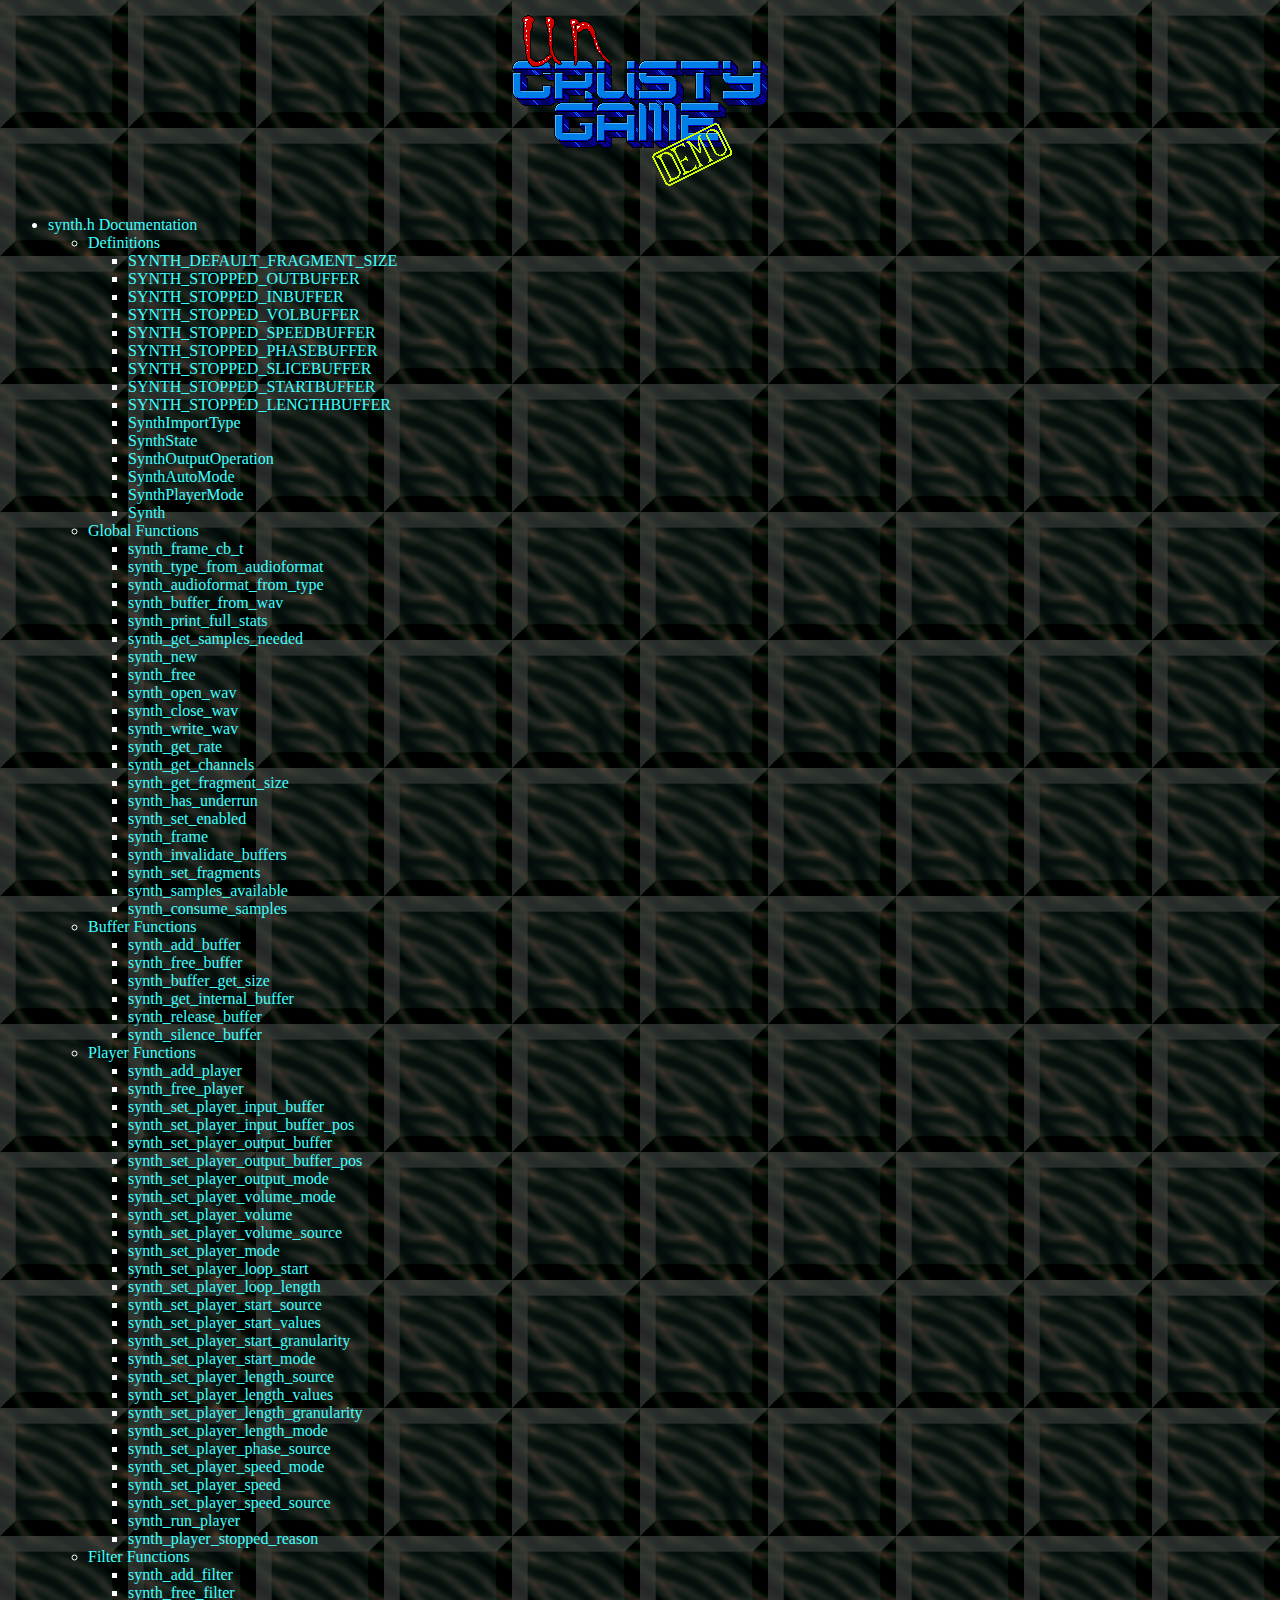
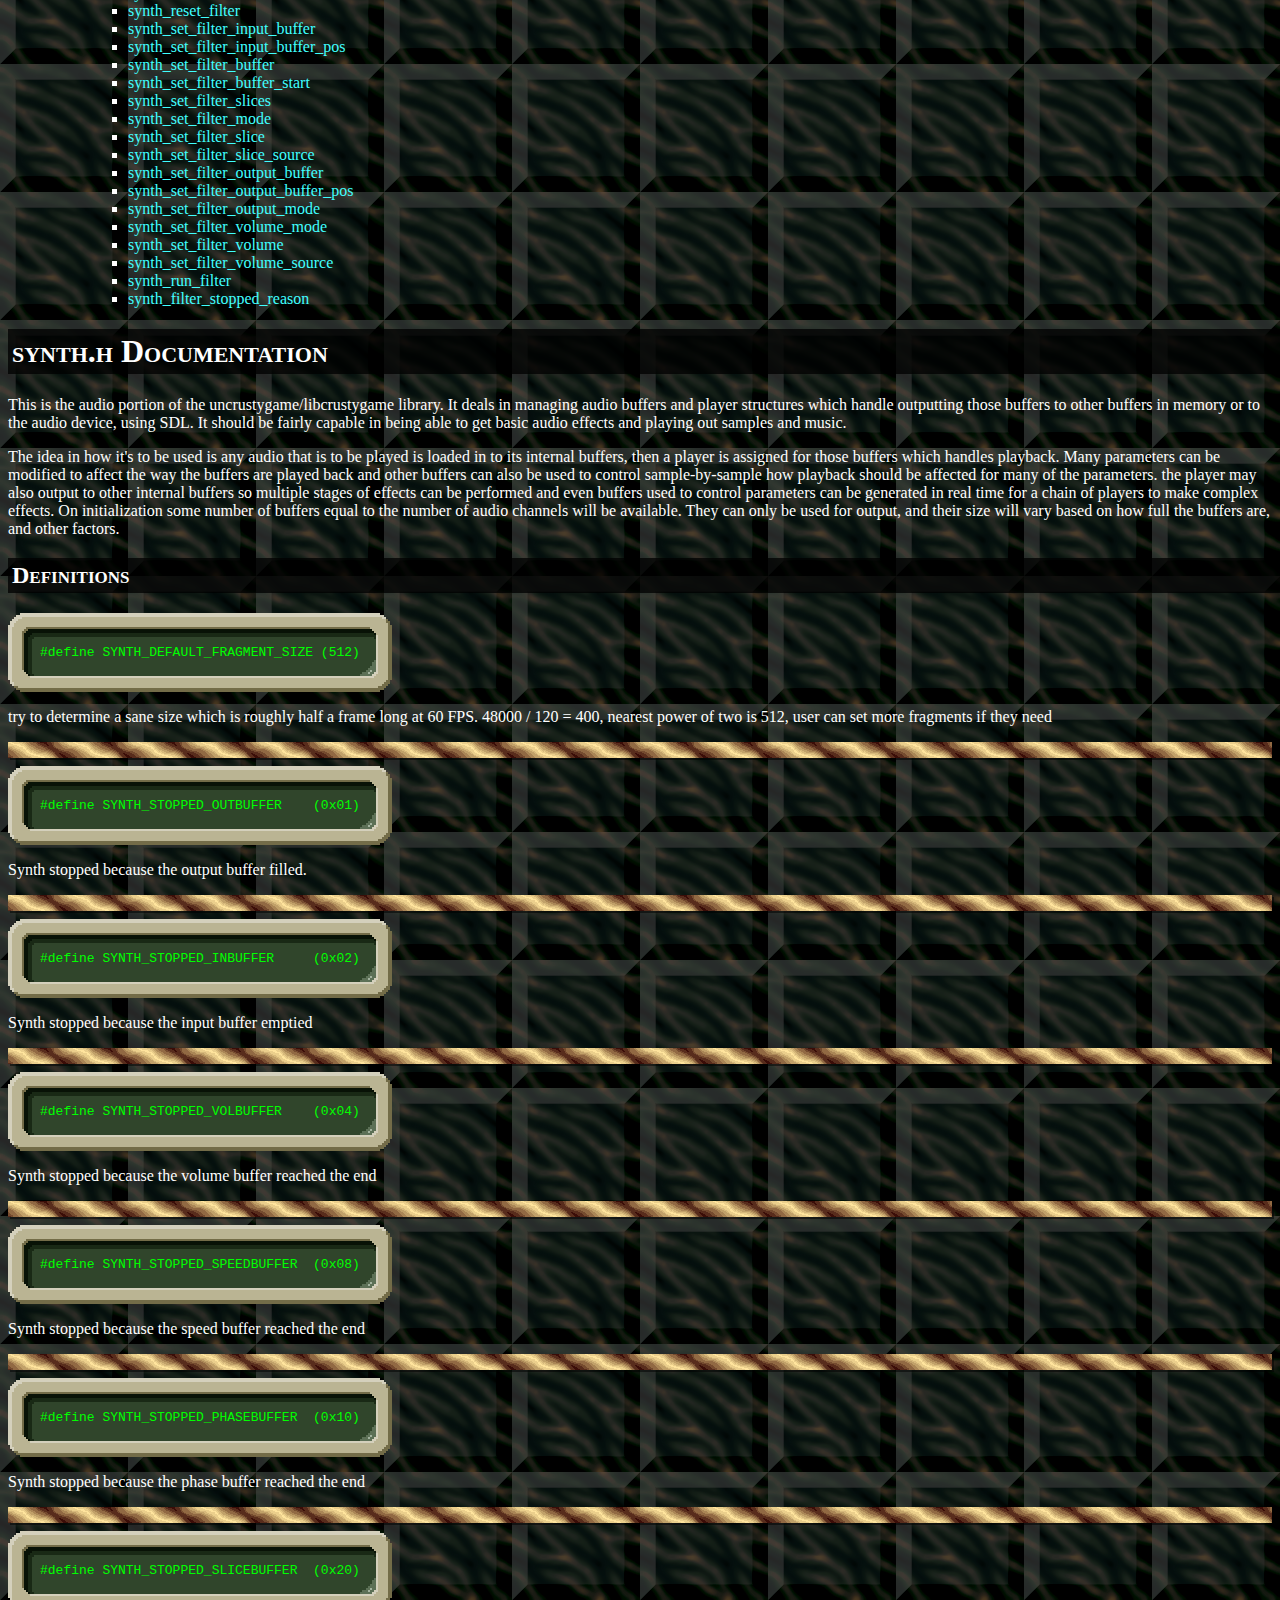
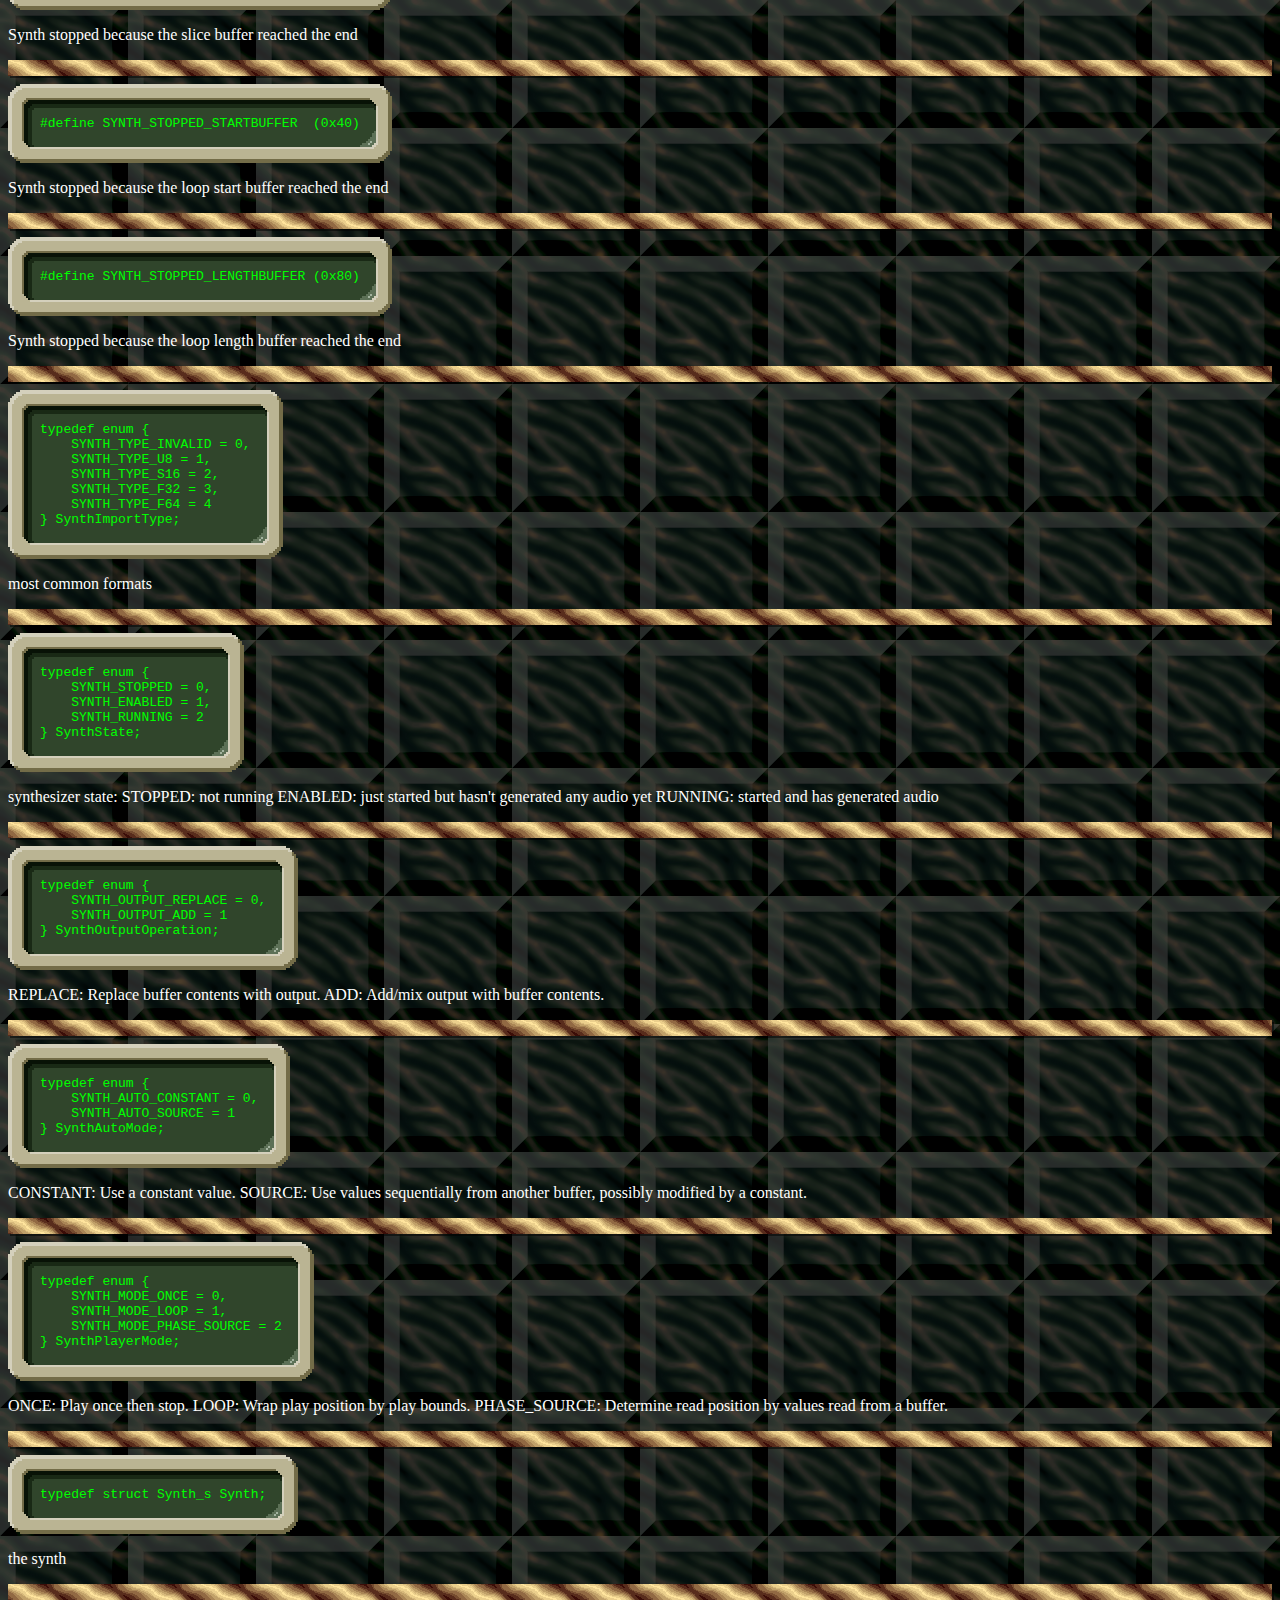
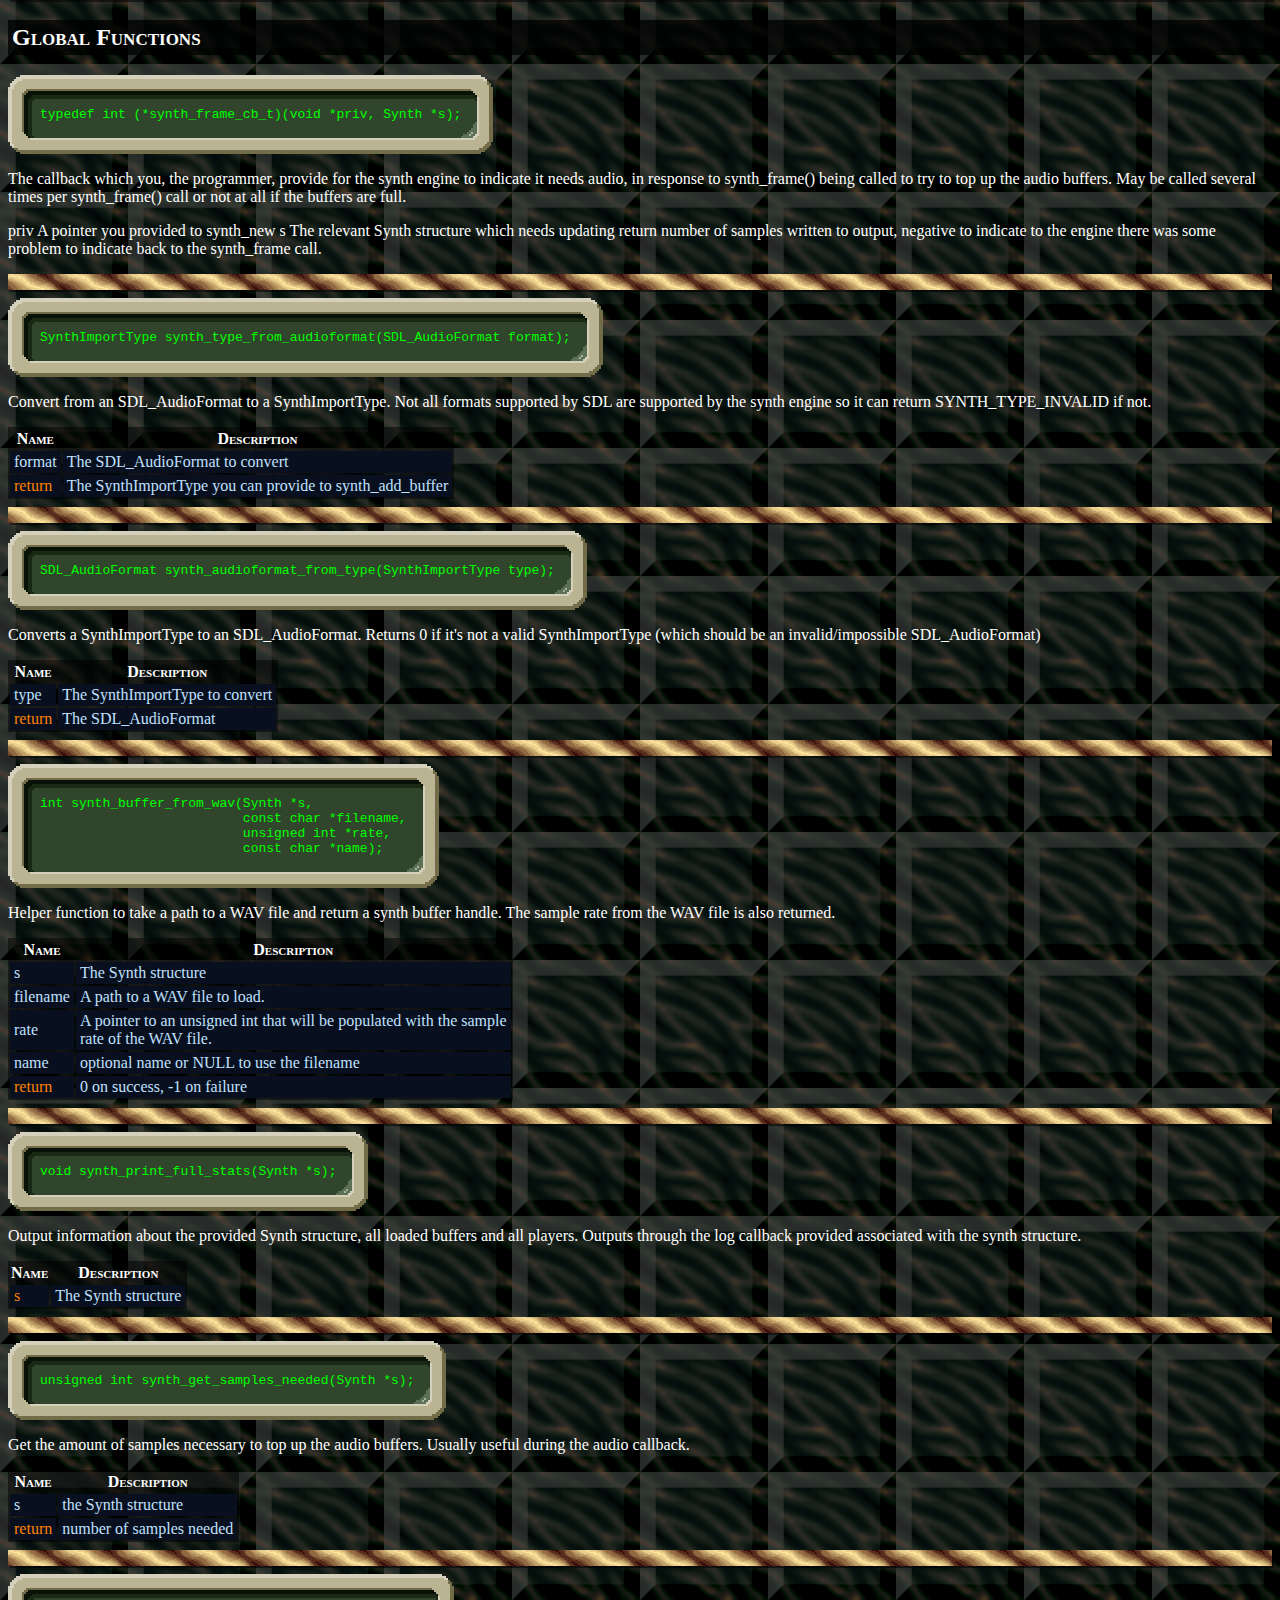
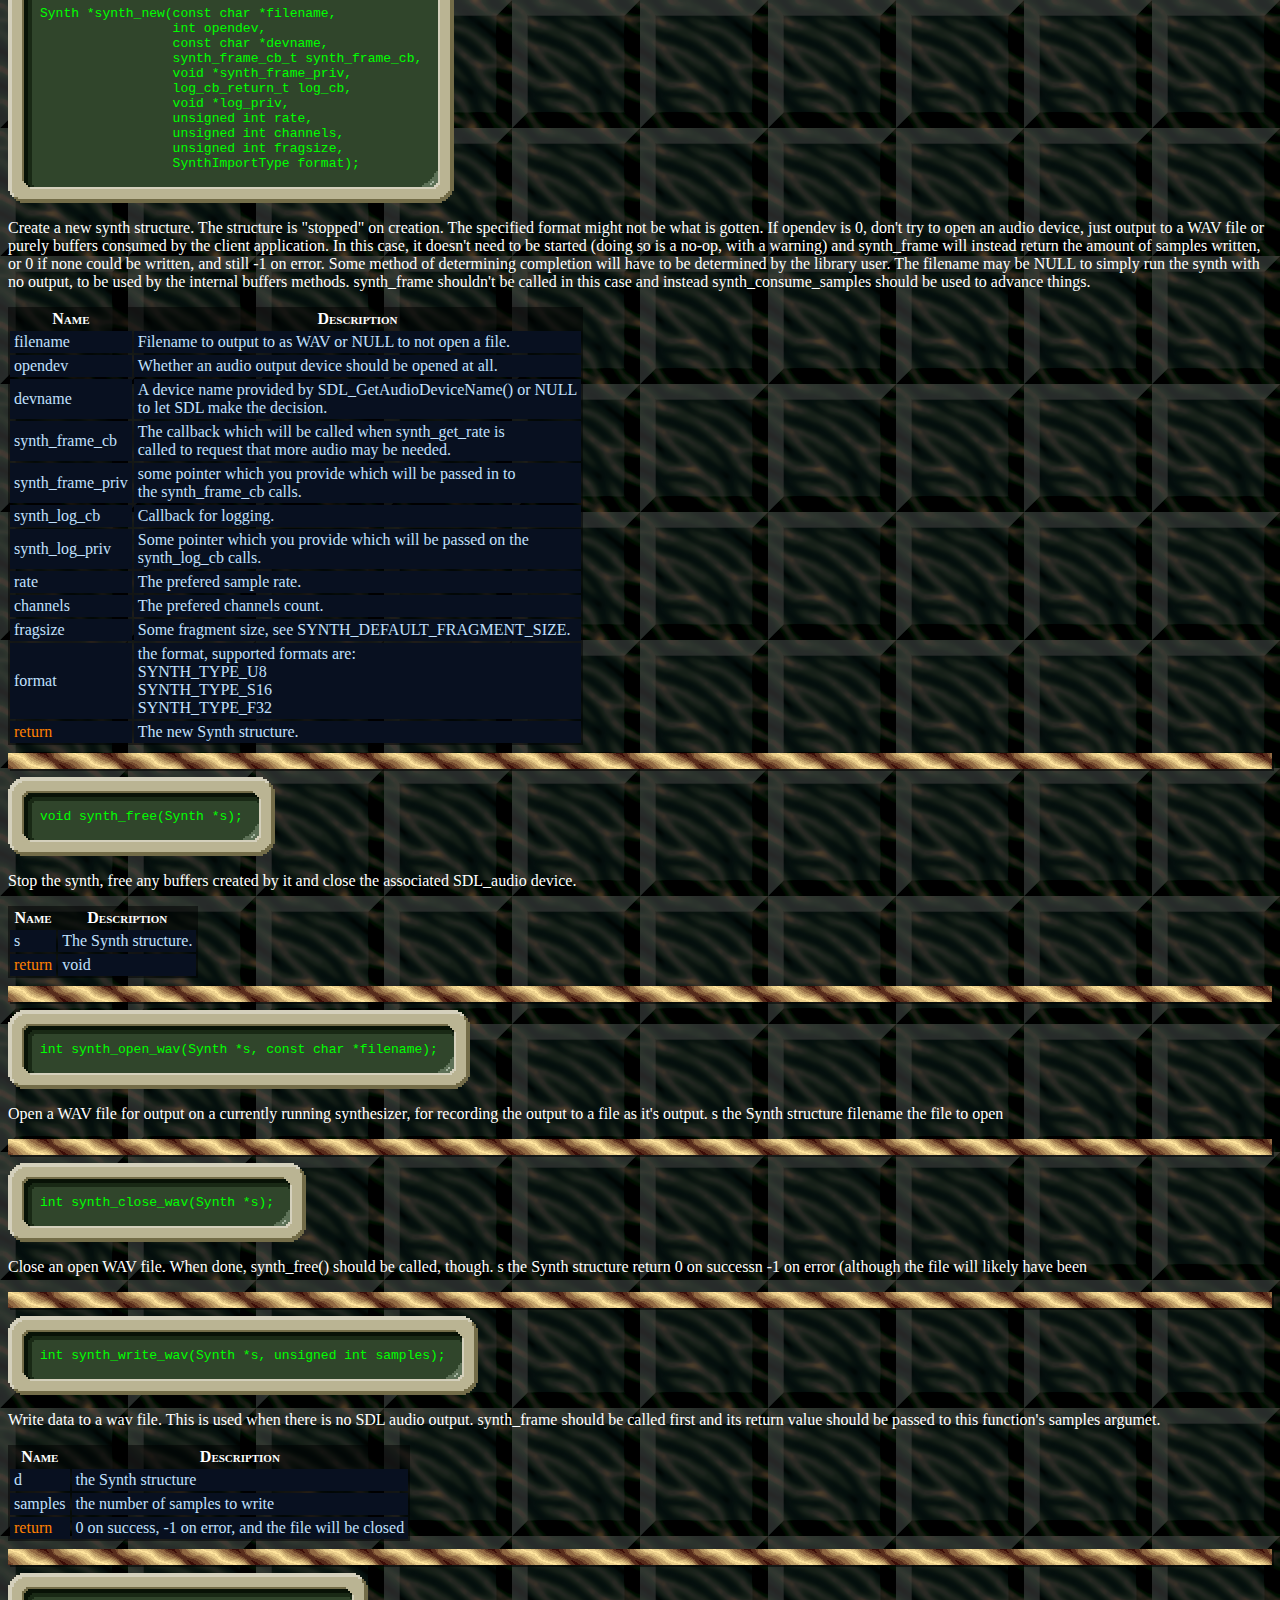
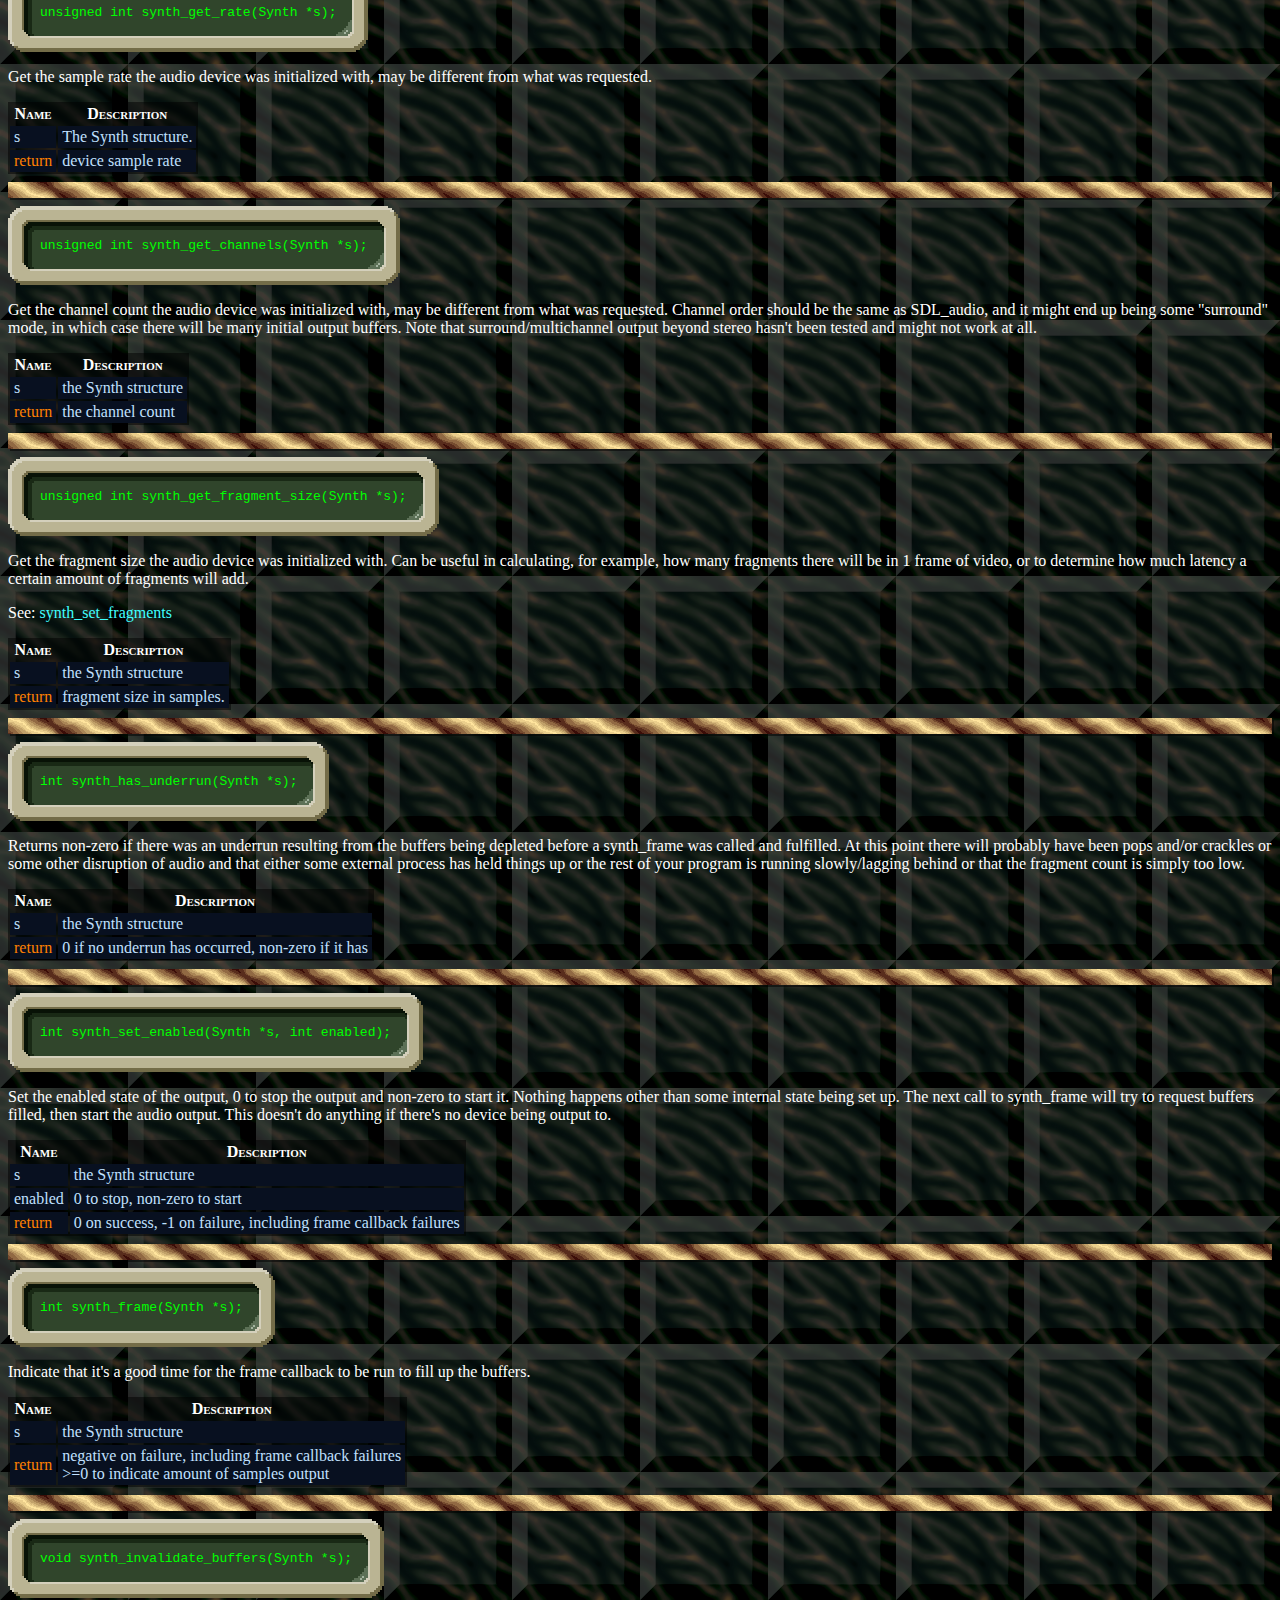
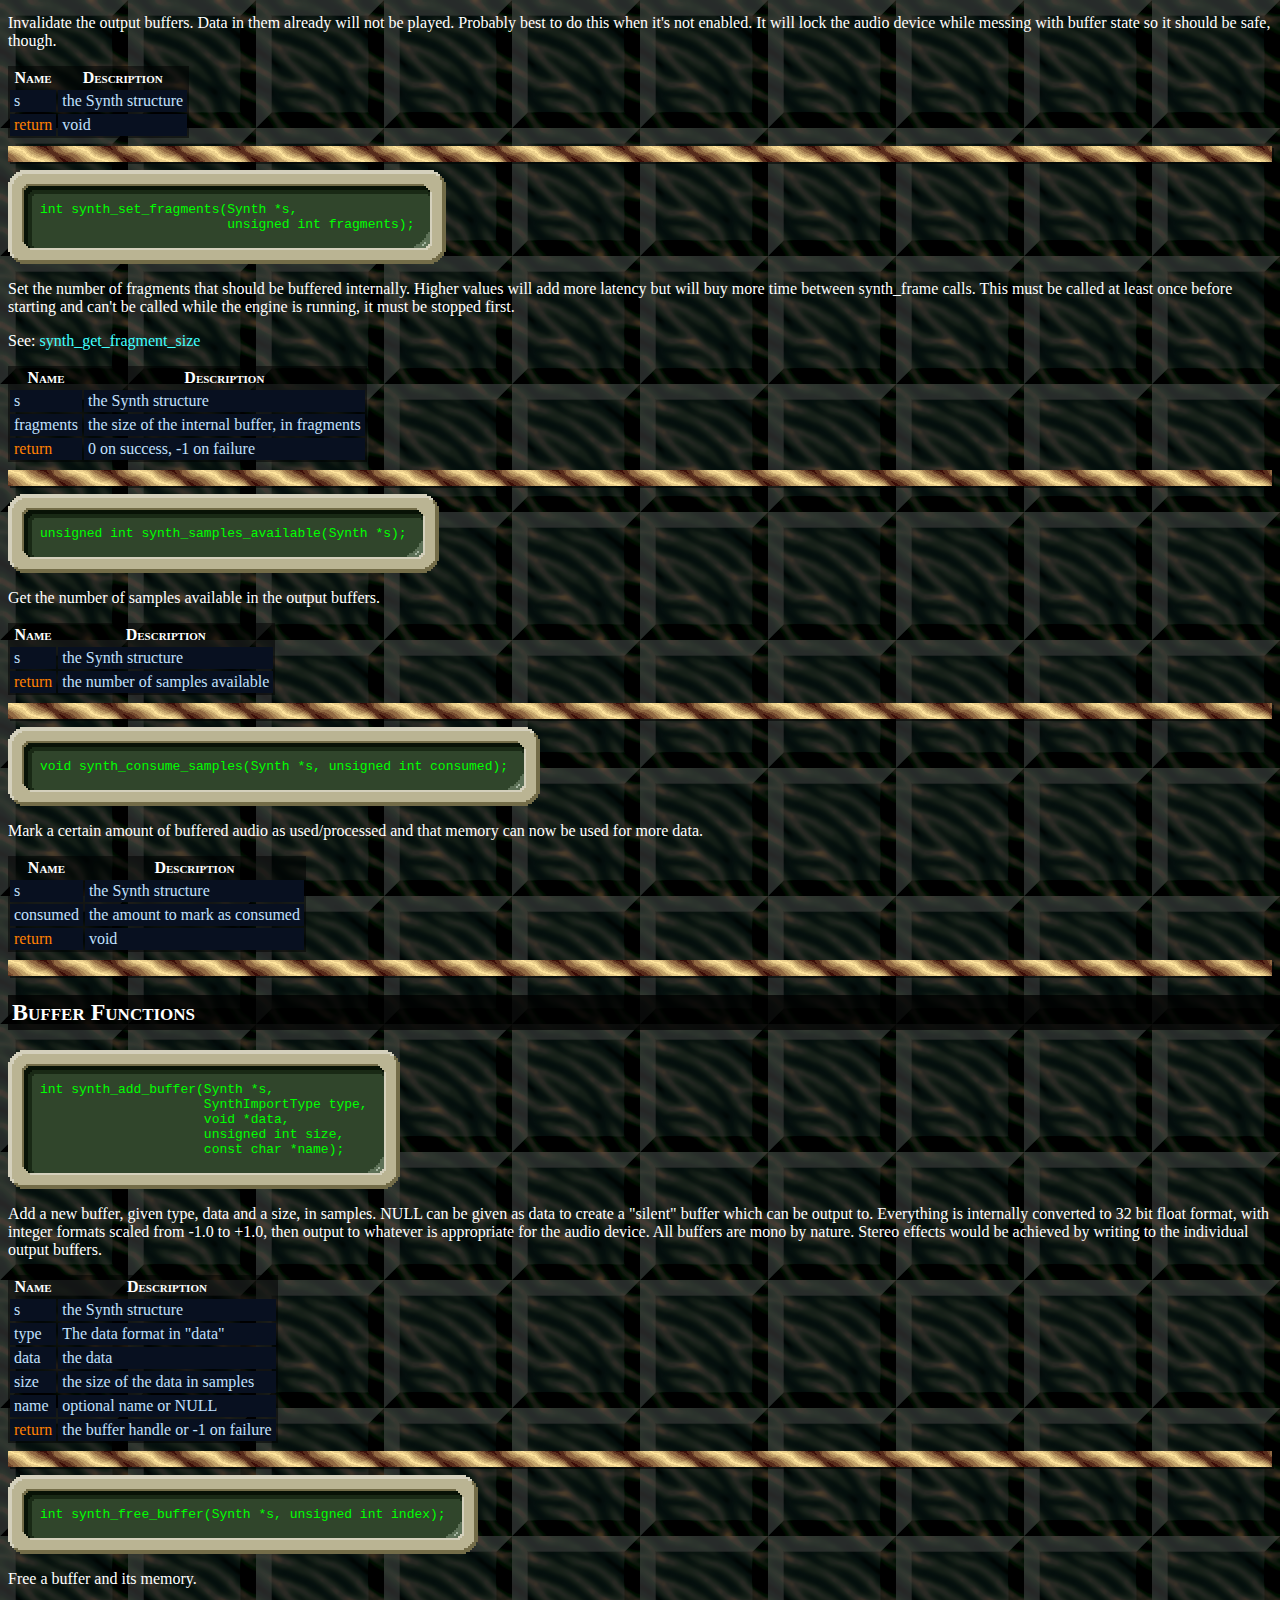
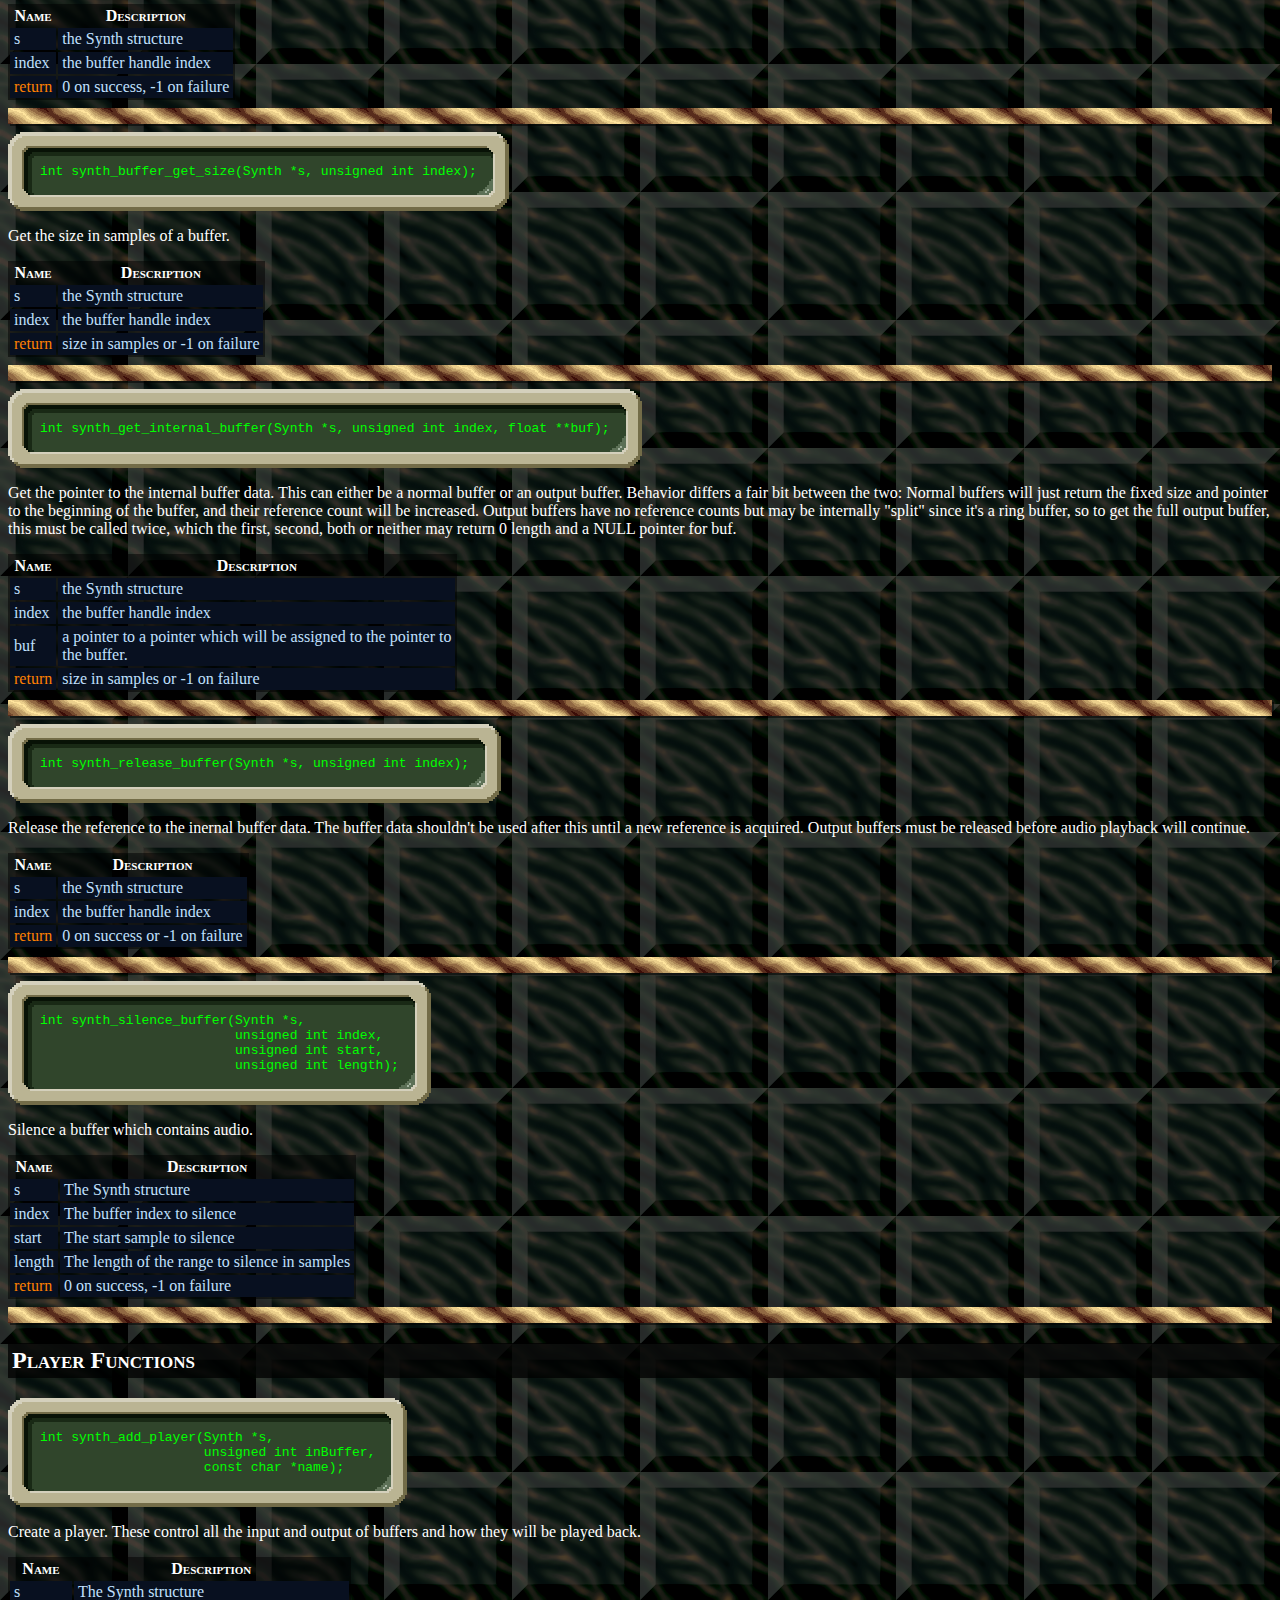
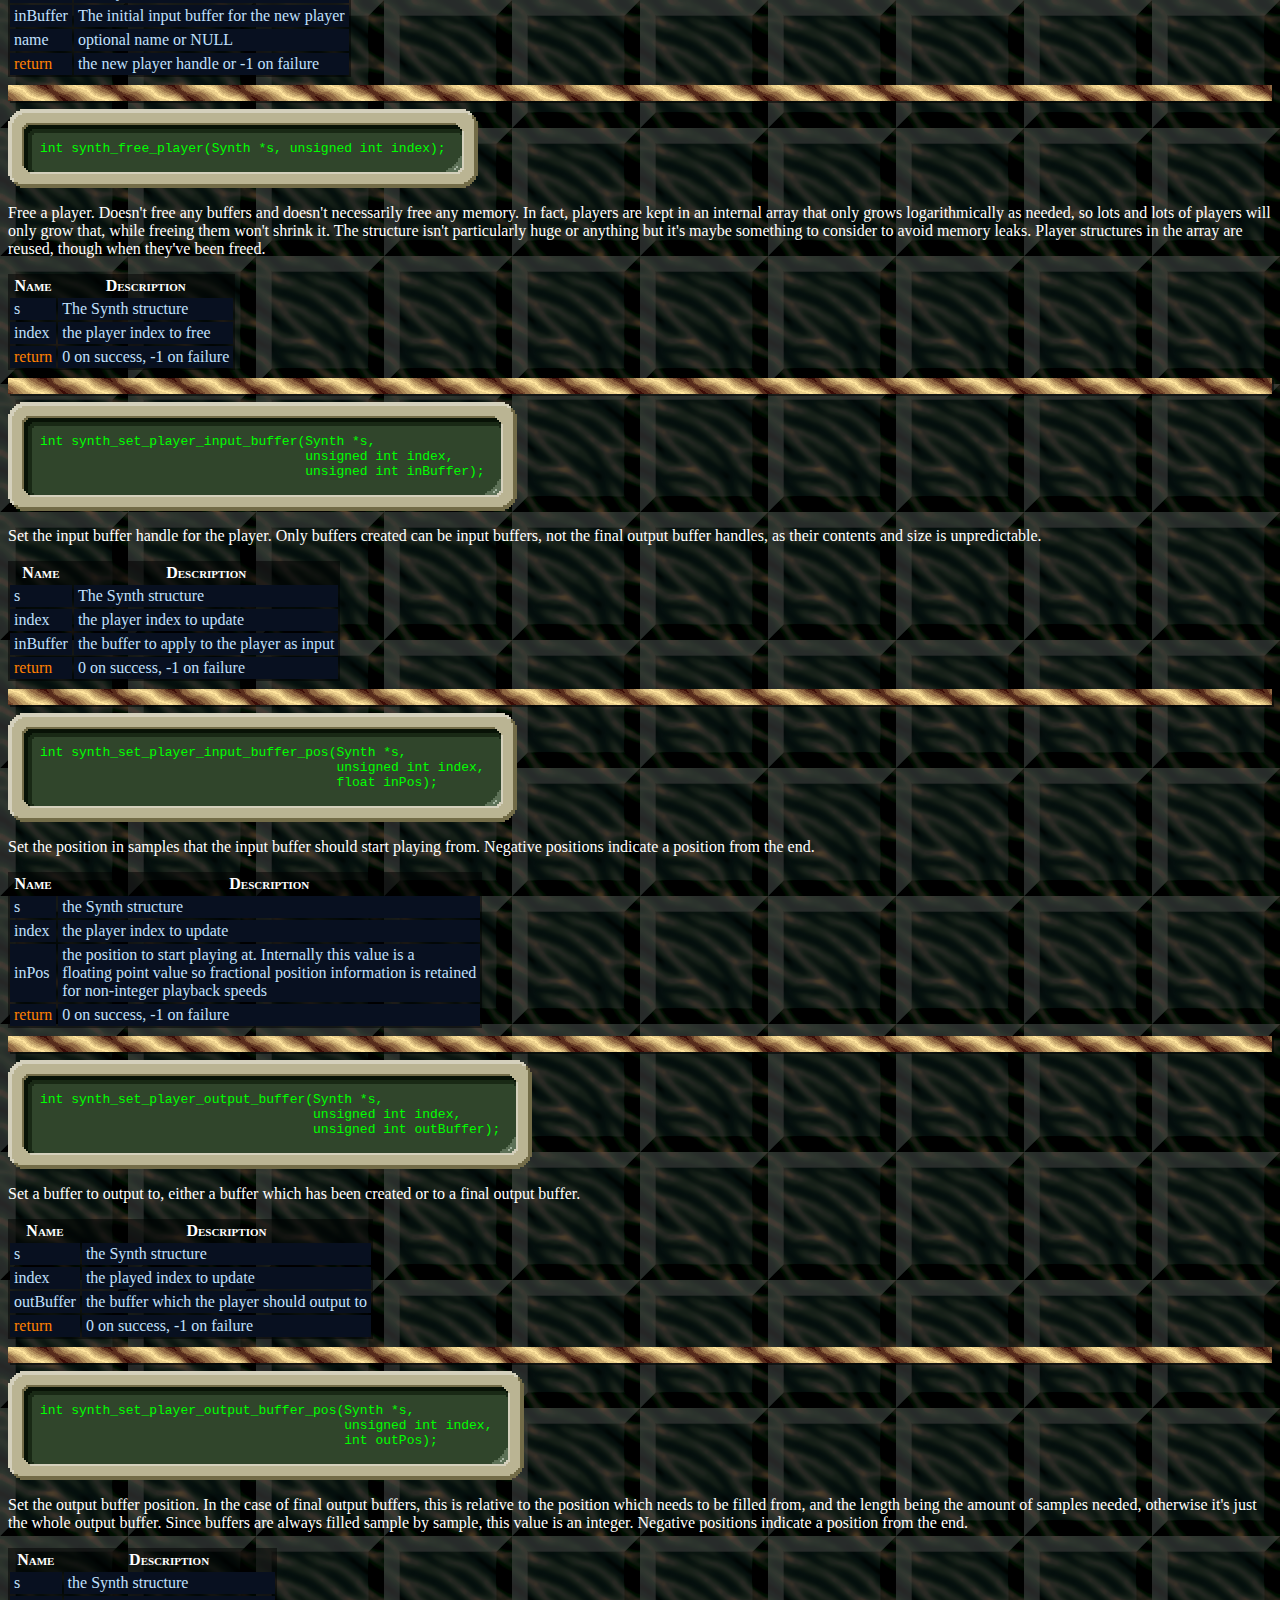
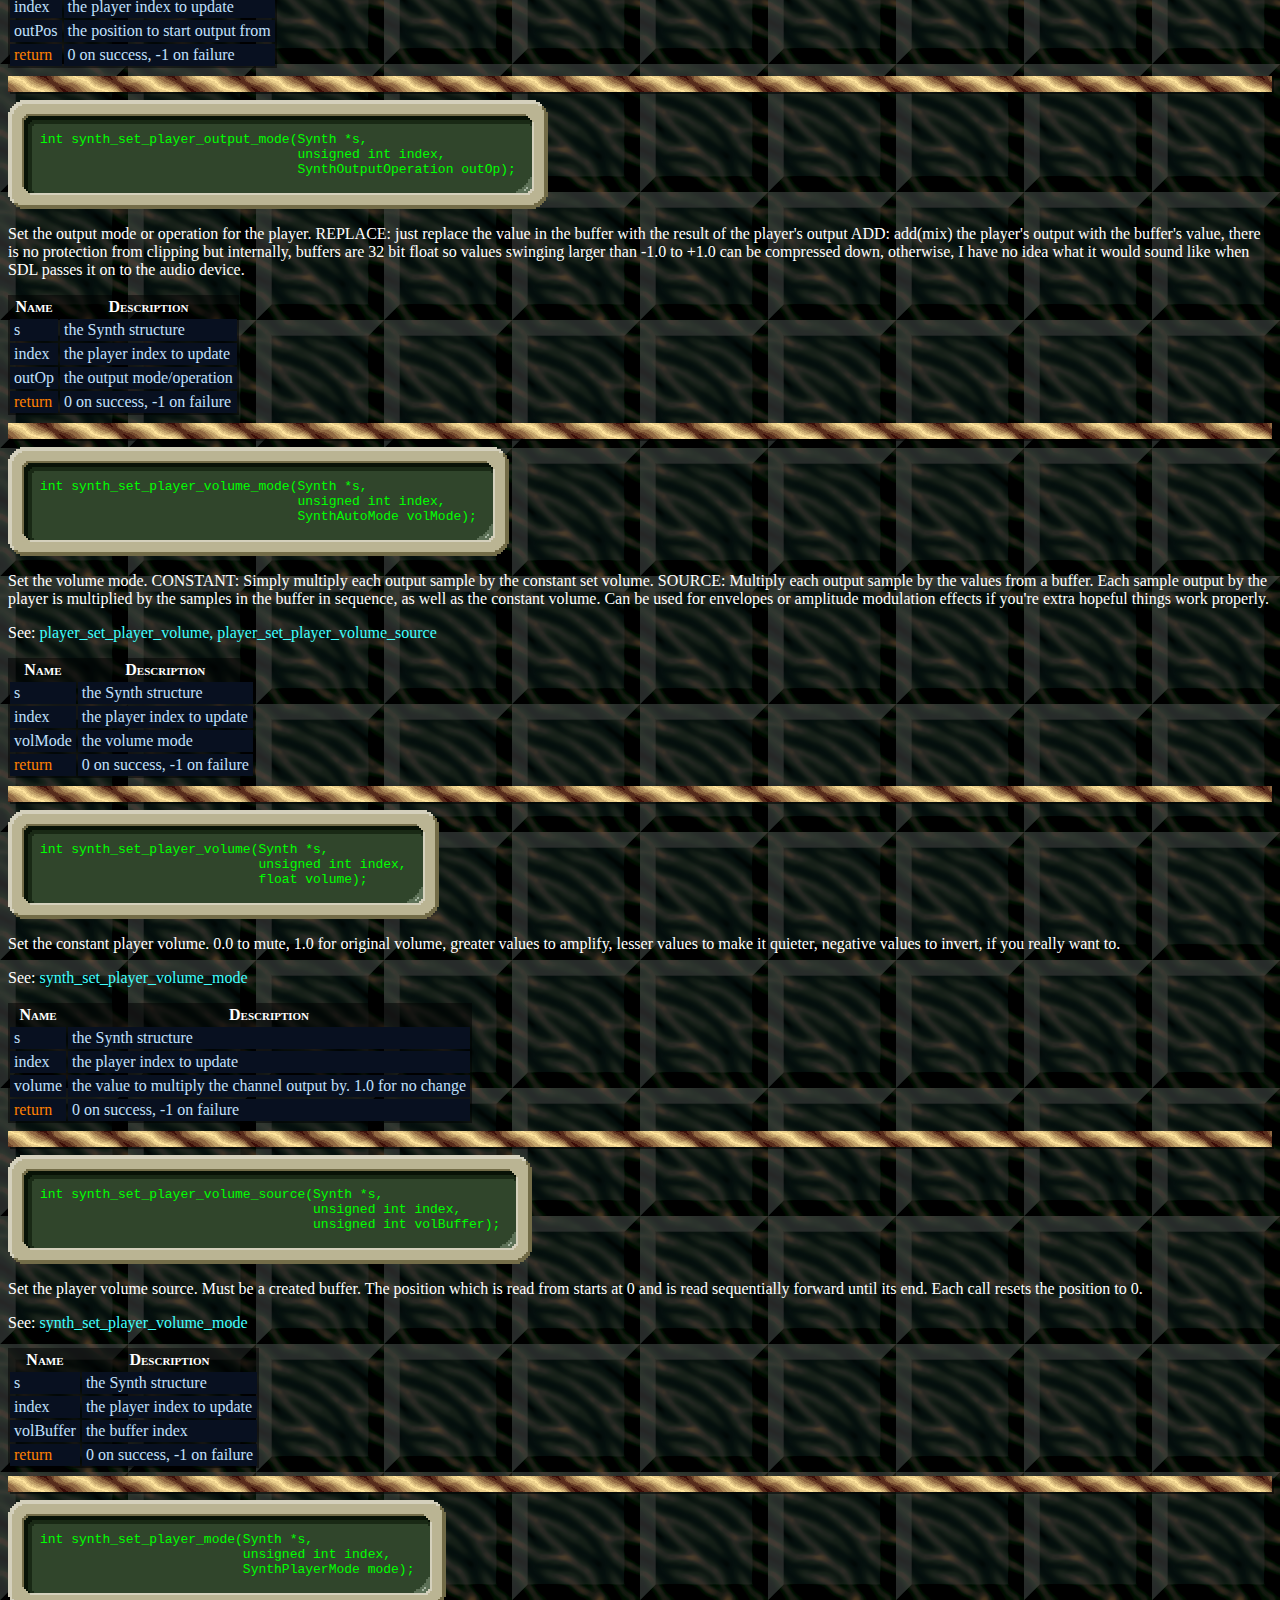
<file: synth.html>
<!DOCTYPE html>
<html>
    <head>
        <title>synth.h Documentation</title>
        <link href="htmldoc_files/uncrustygame.css" rel="stylesheet">
    </head>
    <body>
        <img src="cdemo/title.bmp">
<ul><li><a href="#synth.h Documentation">synth.h Documentation</a></li><ul><li><a href="# Definitions "> Definitions </a></li><ul><li><a href="#SYNTH_DEFAULT_FRAGMENT_SIZE">SYNTH_DEFAULT_FRAGMENT_SIZE</a></li><li><a href="#SYNTH_STOPPED_OUTBUFFER">SYNTH_STOPPED_OUTBUFFER</a></li><li><a href="#SYNTH_STOPPED_INBUFFER">SYNTH_STOPPED_INBUFFER</a></li><li><a href="#SYNTH_STOPPED_VOLBUFFER">SYNTH_STOPPED_VOLBUFFER</a></li><li><a href="#SYNTH_STOPPED_SPEEDBUFFER">SYNTH_STOPPED_SPEEDBUFFER</a></li><li><a href="#SYNTH_STOPPED_PHASEBUFFER">SYNTH_STOPPED_PHASEBUFFER</a></li><li><a href="#SYNTH_STOPPED_SLICEBUFFER">SYNTH_STOPPED_SLICEBUFFER</a></li><li><a href="#SYNTH_STOPPED_STARTBUFFER">SYNTH_STOPPED_STARTBUFFER</a></li><li><a href="#SYNTH_STOPPED_LENGTHBUFFER">SYNTH_STOPPED_LENGTHBUFFER</a></li><li><a href="#SynthImportType">SynthImportType</a></li><li><a href="#SynthState">SynthState</a></li><li><a href="#SynthOutputOperation">SynthOutputOperation</a></li><li><a href="#SynthAutoMode">SynthAutoMode</a></li><li><a href="#SynthPlayerMode">SynthPlayerMode</a></li><li><a href="#Synth">Synth</a></li></ul><li><a href="# Global Functions "> Global Functions </a></li><ul><li><a href="#synth_frame_cb_t">synth_frame_cb_t</a></li><li><a href="#synth_type_from_audioformat">synth_type_from_audioformat</a></li><li><a href="#synth_audioformat_from_type">synth_audioformat_from_type</a></li><li><a href="#synth_buffer_from_wav">synth_buffer_from_wav</a></li><li><a href="#synth_print_full_stats">synth_print_full_stats</a></li><li><a href="#synth_get_samples_needed">synth_get_samples_needed</a></li><li><a href="#synth_new">synth_new</a></li><li><a href="#synth_free">synth_free</a></li><li><a href="#synth_open_wav">synth_open_wav</a></li><li><a href="#synth_close_wav">synth_close_wav</a></li><li><a href="#synth_write_wav">synth_write_wav</a></li><li><a href="#synth_get_rate">synth_get_rate</a></li><li><a href="#synth_get_channels">synth_get_channels</a></li><li><a href="#synth_get_fragment_size">synth_get_fragment_size</a></li><li><a href="#synth_has_underrun">synth_has_underrun</a></li><li><a href="#synth_set_enabled">synth_set_enabled</a></li><li><a href="#synth_frame">synth_frame</a></li><li><a href="#synth_invalidate_buffers">synth_invalidate_buffers</a></li><li><a href="#synth_set_fragments">synth_set_fragments</a></li><li><a href="#synth_samples_available">synth_samples_available</a></li><li><a href="#synth_consume_samples">synth_consume_samples</a></li></ul><li><a href="# Buffer Functions "> Buffer Functions </a></li><ul><li><a href="#synth_add_buffer">synth_add_buffer</a></li><li><a href="#synth_free_buffer">synth_free_buffer</a></li><li><a href="#synth_buffer_get_size">synth_buffer_get_size</a></li><li><a href="#synth_get_internal_buffer">synth_get_internal_buffer</a></li><li><a href="#synth_release_buffer">synth_release_buffer</a></li><li><a href="#synth_silence_buffer">synth_silence_buffer</a></li></ul><li><a href="# Player Functions "> Player Functions </a></li><ul><li><a href="#synth_add_player">synth_add_player</a></li><li><a href="#synth_free_player">synth_free_player</a></li><li><a href="#synth_set_player_input_buffer">synth_set_player_input_buffer</a></li><li><a href="#synth_set_player_input_buffer_pos">synth_set_player_input_buffer_pos</a></li><li><a href="#synth_set_player_output_buffer">synth_set_player_output_buffer</a></li><li><a href="#synth_set_player_output_buffer_pos">synth_set_player_output_buffer_pos</a></li><li><a href="#synth_set_player_output_mode">synth_set_player_output_mode</a></li><li><a href="#synth_set_player_volume_mode">synth_set_player_volume_mode</a></li><li><a href="#synth_set_player_volume">synth_set_player_volume</a></li><li><a href="#synth_set_player_volume_source">synth_set_player_volume_source</a></li><li><a href="#synth_set_player_mode">synth_set_player_mode</a></li><li><a href="#synth_set_player_loop_start">synth_set_player_loop_start</a></li><li><a href="#synth_set_player_loop_length">synth_set_player_loop_length</a></li><li><a href="#synth_set_player_start_source">synth_set_player_start_source</a></li><li><a href="#synth_set_player_start_values">synth_set_player_start_values</a></li><li><a href="#synth_set_player_start_granularity">synth_set_player_start_granularity</a></li><li><a href="#synth_set_player_start_mode">synth_set_player_start_mode</a></li><li><a href="#synth_set_player_length_source">synth_set_player_length_source</a></li><li><a href="#synth_set_player_length_values">synth_set_player_length_values</a></li><li><a href="#synth_set_player_length_granularity">synth_set_player_length_granularity</a></li><li><a href="#synth_set_player_length_mode">synth_set_player_length_mode</a></li><li><a href="#synth_set_player_phase_source">synth_set_player_phase_source</a></li><li><a href="#synth_set_player_speed_mode">synth_set_player_speed_mode</a></li><li><a href="#synth_set_player_speed">synth_set_player_speed</a></li><li><a href="#synth_set_player_speed_source">synth_set_player_speed_source</a></li><li><a href="#synth_run_player">synth_run_player</a></li><li><a href="#synth_player_stopped_reason">synth_player_stopped_reason</a></li></ul><li><a href="# Filter Functions "> Filter Functions </a></li><ul><li><a href="#synth_add_filter">synth_add_filter</a></li><li><a href="#synth_free_filter">synth_free_filter</a></li><li><a href="#synth_reset_filter">synth_reset_filter</a></li><li><a href="#synth_set_filter_input_buffer">synth_set_filter_input_buffer</a></li><li><a href="#synth_set_filter_input_buffer_pos">synth_set_filter_input_buffer_pos</a></li><li><a href="#synth_set_filter_buffer">synth_set_filter_buffer</a></li><li><a href="#synth_set_filter_buffer_start">synth_set_filter_buffer_start</a></li><li><a href="#synth_set_filter_slices">synth_set_filter_slices</a></li><li><a href="#synth_set_filter_mode">synth_set_filter_mode</a></li><li><a href="#synth_set_filter_slice">synth_set_filter_slice</a></li><li><a href="#synth_set_filter_slice_source">synth_set_filter_slice_source</a></li><li><a href="#synth_set_filter_output_buffer">synth_set_filter_output_buffer</a></li><li><a href="#synth_set_filter_output_buffer_pos">synth_set_filter_output_buffer_pos</a></li><li><a href="#synth_set_filter_output_mode">synth_set_filter_output_mode</a></li><li><a href="#synth_set_filter_volume_mode">synth_set_filter_volume_mode</a></li><li><a href="#synth_set_filter_volume">synth_set_filter_volume</a></li><li><a href="#synth_set_filter_volume_source">synth_set_filter_volume_source</a></li><li><a href="#synth_run_filter">synth_run_filter</a></li><li><a href="#synth_filter_stopped_reason">synth_filter_stopped_reason</a></li></ul></ul></ul>
<h1 id="synth.h Documentation">synth.h Documentation</h1><p><p>This is the audio portion of the uncrustygame/libcrustygame library.  It deals in managing audio buffers and player structures which handle outputting those buffers to other buffers in memory or to the audio device, using SDL. It should be fairly capable in being able to get basic audio effects and playing out samples and music. </p><p>The idea in how it's to be used is any audio that is to be played is loaded in to its internal buffers, then a player is assigned for those buffers which handles playback.  Many parameters can be modified to affect the way the buffers are played back and other buffers can also be used to control sample-by-sample how playback should be affected for many of the parameters. the player may also output to other internal buffers so multiple stages of effects can be performed and even buffers used to control parameters can be generated in real time for a chain of players to make complex effects. On initialization some number of buffers equal to the number of audio channels will be available.  They can only be used for output, and their size will vary based on how full the buffers are, and other factors. </p></p>
<h2 id=" Definitions "> Definitions </h2>
<code id="SYNTH_DEFAULT_FRAGMENT_SIZE">#define SYNTH_DEFAULT_FRAGMENT_SIZE (512)</code><p><p> try to determine a sane size which is roughly half a frame long at 60 FPS. 48000 / 120 = 400, nearest power of two is 512, user can set more fragments if they need  </p></p><hr>
<code id="SYNTH_STOPPED_OUTBUFFER">#define SYNTH_STOPPED_OUTBUFFER    (0x01)</code><p><p> Synth stopped because the output buffer filled.  </p></p><hr>
<code id="SYNTH_STOPPED_INBUFFER">#define SYNTH_STOPPED_INBUFFER     (0x02)</code><p><p> Synth stopped because the input buffer emptied  </p></p><hr>
<code id="SYNTH_STOPPED_VOLBUFFER">#define SYNTH_STOPPED_VOLBUFFER    (0x04)</code><p><p> Synth stopped because the volume buffer reached the end  </p></p><hr>
<code id="SYNTH_STOPPED_SPEEDBUFFER">#define SYNTH_STOPPED_SPEEDBUFFER  (0x08)</code><p><p> Synth stopped because the speed buffer reached the end  </p></p><hr>
<code id="SYNTH_STOPPED_PHASEBUFFER">#define SYNTH_STOPPED_PHASEBUFFER  (0x10)</code><p><p> Synth stopped because the phase buffer reached the end  </p></p><hr>
<code id="SYNTH_STOPPED_SLICEBUFFER">#define SYNTH_STOPPED_SLICEBUFFER  (0x20)</code><p><p> Synth stopped because the slice buffer reached the end  </p></p><hr>
<code id="SYNTH_STOPPED_STARTBUFFER">#define SYNTH_STOPPED_STARTBUFFER  (0x40)</code><p><p> Synth stopped because the loop start buffer reached the end  </p></p><hr>
<code id="SYNTH_STOPPED_LENGTHBUFFER">#define SYNTH_STOPPED_LENGTHBUFFER (0x80)</code><p><p> Synth stopped because the loop length buffer reached the end  </p></p><hr>
<code id="SynthImportType">typedef enum {
    SYNTH_TYPE_INVALID = 0,
    SYNTH_TYPE_U8 = 1,
    SYNTH_TYPE_S16 = 2,
    SYNTH_TYPE_F32 = 3,
    SYNTH_TYPE_F64 = 4
} SynthImportType;</code><p><p> most common formats  </p></p><hr>
<code id="SynthState">typedef enum {
    SYNTH_STOPPED = 0,
    SYNTH_ENABLED = 1,
    SYNTH_RUNNING = 2
} SynthState;</code><p><p> synthesizer state: STOPPED: not running ENABLED: just started but hasn't generated any audio yet RUNNING: started and has generated audio </p></p><hr>
<code id="SynthOutputOperation">typedef enum {
    SYNTH_OUTPUT_REPLACE = 0,
    SYNTH_OUTPUT_ADD = 1
} SynthOutputOperation;</code><p><p> REPLACE: Replace buffer contents with output. ADD: Add/mix output with buffer contents. </p></p><hr>
<code id="SynthAutoMode">typedef enum {
    SYNTH_AUTO_CONSTANT = 0,
    SYNTH_AUTO_SOURCE = 1
} SynthAutoMode;</code><p><p> CONSTANT: Use a constant value. SOURCE: Use values sequentially from another buffer, possibly modified by a constant. </p></p><hr>
<code id="SynthPlayerMode">typedef enum {
    SYNTH_MODE_ONCE = 0,
    SYNTH_MODE_LOOP = 1,
    SYNTH_MODE_PHASE_SOURCE = 2
} SynthPlayerMode;</code><p><p> ONCE: Play once then stop. LOOP: Wrap play position by play bounds. PHASE_SOURCE: Determine read position by values read from a buffer. </p></p><hr>
<code id="Synth">typedef struct Synth_s Synth;</code><p><p> the synth  </p></p><hr>
<h2 id=" Global Functions "> Global Functions </h2>
<code id="synth_frame_cb_t">typedef int (*synth_frame_cb_t)(void *priv, Synth *s);</code><p><p>The callback which you, the programmer, provide for the synth engine to indicate it needs audio, in response to synth_frame() being called to try to top up the audio buffers.  May be called several times per synth_frame() call or not at all if the buffers are full. </p><p>priv     A pointer you provided to synth_new s        The relevant Synth structure which needs updating return   number of samples written to output, negative to indicate to the          engine there was some problem to indicate back to the synth_frame          call. </p></p><hr>
<code id="synth_type_from_audioformat">SynthImportType synth_type_from_audioformat(SDL_AudioFormat format);</code><p><p>Convert from an SDL_AudioFormat to a SynthImportType.  Not all formats supported by SDL are supported by the synth engine so it can return SYNTH_TYPE_INVALID if not. </p></p><table class="funcdef"><thead><th>Name</th><th>Description</th></thead><tbody><tr><td>format</td><td>The SDL_AudioFormat to convert</td></tr><tr><td>return</td><td>The SynthImportType you can provide to synth_add_buffer</td></tr></tbody></table><hr>
<code id="synth_audioformat_from_type">SDL_AudioFormat synth_audioformat_from_type(SynthImportType type);</code><p><p>Converts a SynthImportType to an SDL_AudioFormat.  Returns 0 if it's not a valid SynthImportType (which should be an invalid/impossible SDL_AudioFormat) </p></p><table class="funcdef"><thead><th>Name</th><th>Description</th></thead><tbody><tr><td>type</td><td>The SynthImportType to convert</td></tr><tr><td>return</td><td>The SDL_AudioFormat</td></tr></tbody></table><hr>
<code id="synth_buffer_from_wav">int synth_buffer_from_wav(Synth *s,
                          const char *filename,
                          unsigned int *rate,
                          const char *name);</code><p><p>Helper function to take a path to a WAV file and return a synth buffer handle.  The sample rate from the WAV file is also returned. </p></p><table class="funcdef"><thead><th>Name</th><th>Description</th></thead><tbody><tr><td>s</td><td>The Synth structure</td></tr><tr><td>filename</td><td>A path to a WAV file to load.</td></tr><tr><td>rate</td><td>A pointer to an unsigned int that will be populated with the sample<br>rate of the WAV file.</td></tr><tr><td>name</td><td>optional name or NULL to use the filename</td></tr><tr><td>return</td><td>0 on success, -1 on failure</td></tr></tbody></table><hr>
<code id="synth_print_full_stats">void synth_print_full_stats(Synth *s);</code><p><p>Output information about the provided Synth structure, all loaded buffers and all players.  Outputs through the log callback provided associated with the synth structure. </p></p><table class="funcdef"><thead><th>Name</th><th>Description</th></thead><tbody><tr><td>s</td><td>The Synth structure </td></tr></tbody></table><hr>
<code id="synth_get_samples_needed">unsigned int synth_get_samples_needed(Synth *s);</code><p><p>Get the amount of samples necessary to top up the audio buffers.  Usually useful during the audio callback. </p></p><table class="funcdef"><thead><th>Name</th><th>Description</th></thead><tbody><tr><td>s</td><td>the Synth structure</td></tr><tr><td>return</td><td>number of samples needed</td></tr></tbody></table><hr>
<code id="synth_new">Synth *synth_new(const char *filename,
                 int opendev,
                 const char *devname,
                 synth_frame_cb_t synth_frame_cb,
                 void *synth_frame_priv,
                 log_cb_return_t log_cb,
                 void *log_priv,
                 unsigned int rate,
                 unsigned int channels,
                 unsigned int fragsize,
                 SynthImportType format);</code><p><p>Create a new synth structure.  The structure is "stopped" on creation.  The specified format might not be what is gotten. If opendev is 0, don't try to open an audio device, just output to a WAV file or purely buffers consumed by the client application. In this case, it doesn't need to be started (doing so is a no-op, with a warning) and synth_frame will instead return the amount of samples written, or 0 if none could be written, and still -1 on error. Some method of determining completion will have to be determined by the library user. The filename may be NULL to simply run the synth with no output, to be used by the internal buffers methods.  synth_frame shouldn't be called in this case and instead synth_consume_samples should be used to advance things. </p></p><table class="funcdef"><thead><th>Name</th><th>Description</th></thead><tbody><tr><td>filename</td><td>Filename to output to as WAV or NULL to not open a file.</td></tr><tr><td>opendev</td><td>Whether an audio output device should be opened at all.</td></tr><tr><td>devname</td><td>A device name provided by SDL_GetAudioDeviceName() or NULL<br>to let SDL make the decision.</td></tr><tr><td>synth_frame_cb</td><td>The callback which will be called when synth_get_rate is<br>called to request that more audio may be needed.</td></tr><tr><td>synth_frame_priv</td><td>some pointer which you provide which will be passed in to<br>the synth_frame_cb calls.</td></tr><tr><td>synth_log_cb</td><td>Callback for logging.</td></tr><tr><td>synth_log_priv</td><td>Some pointer which you provide which will be passed on the<br>synth_log_cb calls.</td></tr><tr><td>rate</td><td>The prefered sample rate.</td></tr><tr><td>channels</td><td>The prefered channels count.</td></tr><tr><td>fragsize</td><td>Some fragment size, see SYNTH_DEFAULT_FRAGMENT_SIZE.</td></tr><tr><td>format</td><td>the format, supported formats are:<br>SYNTH_TYPE_U8<br>SYNTH_TYPE_S16<br>SYNTH_TYPE_F32</td></tr><tr><td>return</td><td>The new Synth structure.</td></tr></tbody></table><hr>
<code id="synth_free">void synth_free(Synth *s);</code><p><p>Stop the synth, free any buffers created by it and close the associated SDL_audio device. </p></p><table class="funcdef"><thead><th>Name</th><th>Description</th></thead><tbody><tr><td>s</td><td>The Synth structure.</td></tr><tr><td>return</td><td>void</td></tr></tbody></table><hr>
<code id="synth_open_wav">int synth_open_wav(Synth *s, const char *filename);</code><p><p>Open a WAV file for output on a currently running synthesizer, for recording the output to a file as it's output. s        the Synth structure filename the file to open </p></p><hr>
<code id="synth_close_wav">int synth_close_wav(Synth *s);</code><p><p>Close an open WAV file.  When done, synth_free() should be called, though. s        the Synth structure return   0 on successn -1 on error (although the file will likely have been </p></p><hr>
<code id="synth_write_wav">int synth_write_wav(Synth *s, unsigned int samples);</code><p><p>Write data to a wav file.  This is used when there is no SDL audio output. synth_frame should be called first and its return value should be passed to this function's samples argumet. </p></p><table class="funcdef"><thead><th>Name</th><th>Description</th></thead><tbody><tr><td>d</td><td>the Synth structure</td></tr><tr><td>samples</td><td>the number of samples to write</td></tr><tr><td>return</td><td>0 on success, -1 on error, and the file will be closed</td></tr></tbody></table><hr>
<code id="synth_get_rate">unsigned int synth_get_rate(Synth *s);</code><p><p>Get the sample rate the audio device was initialized with, may be different from what was requested. </p></p><table class="funcdef"><thead><th>Name</th><th>Description</th></thead><tbody><tr><td>s</td><td>The Synth structure.</td></tr><tr><td>return</td><td>device sample rate</td></tr></tbody></table><hr>
<code id="synth_get_channels">unsigned int synth_get_channels(Synth *s);</code><p><p>Get the channel count the audio device was initialized with, may be different from what was requested.  Channel order should be the same as SDL_audio, and it might end up being some "surround" mode, in which case there will be many initial output buffers.  Note that surround/multichannel output beyond stereo hasn't been tested and might not work at all. </p></p><table class="funcdef"><thead><th>Name</th><th>Description</th></thead><tbody><tr><td>s</td><td>the Synth structure</td></tr><tr><td>return</td><td>the channel count</td></tr></tbody></table><hr>
<code id="synth_get_fragment_size">unsigned int synth_get_fragment_size(Synth *s);</code><p><p>Get the fragment size the audio device was initialized with.  Can be useful in calculating, for example, how many fragments there will be in 1 frame of video, or to determine how much latency a certain amount of fragments will add. </p></p><p>See: <a href="#synth_set_fragments">synth_set_fragments</a></p><table class="funcdef"><thead><th>Name</th><th>Description</th></thead><tbody><tr><td>s</td><td>the Synth structure</td></tr><tr><td>return</td><td>fragment size in samples.</td></tr></tbody></table><hr>
<code id="synth_has_underrun">int synth_has_underrun(Synth *s);</code><p><p>Returns non-zero if there was an underrun resulting from the buffers being depleted before a synth_frame was called and fulfilled.  At this point there will probably have been pops and/or crackles or some other disruption of audio and that either some external process has held things up or the rest of your program is running slowly/lagging behind or that the fragment count is simply too low. </p></p><table class="funcdef"><thead><th>Name</th><th>Description</th></thead><tbody><tr><td>s</td><td>the Synth structure</td></tr><tr><td>return</td><td>0 if no underrun has occurred, non-zero if it has</td></tr></tbody></table><hr>
<code id="synth_set_enabled">int synth_set_enabled(Synth *s, int enabled);</code><p><p>Set the enabled state of the output, 0 to stop the output and non-zero to start it.  Nothing happens other than some internal state being set up. The next call to synth_frame will try to request buffers filled, then start the audio output. This doesn't do anything if there's no device being output to. </p></p><table class="funcdef"><thead><th>Name</th><th>Description</th></thead><tbody><tr><td>s</td><td>the Synth structure</td></tr><tr><td>enabled</td><td>0 to stop, non-zero to start</td></tr><tr><td>return</td><td>0 on success, -1 on failure, including frame callback failures</td></tr></tbody></table><hr>
<code id="synth_frame">int synth_frame(Synth *s);</code><p><p>Indicate that it's a good time for the frame callback to be run to fill up the buffers. </p></p><table class="funcdef"><thead><th>Name</th><th>Description</th></thead><tbody><tr><td>s</td><td>the Synth structure</td></tr><tr><td>return</td><td>negative on failure, including frame callback failures<br>>=0 to indicate amount of samples output</td></tr></tbody></table><hr>
<code id="synth_invalidate_buffers">void synth_invalidate_buffers(Synth *s);</code><p><p>Invalidate the output buffers.  Data in them already will not be played. Probably best to do this when it's not enabled.  It will lock the audio device while messing with buffer state so it should be safe, though. </p></p><table class="funcdef"><thead><th>Name</th><th>Description</th></thead><tbody><tr><td>s</td><td>the Synth structure</td></tr><tr><td>return</td><td>void</td></tr></tbody></table><hr>
<code id="synth_set_fragments">int synth_set_fragments(Synth *s,
                        unsigned int fragments);</code><p><p>Set the number of fragments that should be buffered internally.  Higher values will add more latency but will buy more time between synth_frame calls.  This must be called at least once before starting and can't be called while the engine is running, it must be stopped first. </p></p><p>See: <a href="#synth_get_fragment_size">synth_get_fragment_size</a></p><table class="funcdef"><thead><th>Name</th><th>Description</th></thead><tbody><tr><td>s</td><td>the Synth structure</td></tr><tr><td>fragments</td><td>the size of the internal buffer, in fragments</td></tr><tr><td>return</td><td>0 on success, -1 on failure</td></tr></tbody></table><hr>
<code id="synth_samples_available">unsigned int synth_samples_available(Synth *s);</code><p><p>Get the number of samples available in the output buffers. </p></p><table class="funcdef"><thead><th>Name</th><th>Description</th></thead><tbody><tr><td>s</td><td>the Synth structure</td></tr><tr><td>return</td><td>the number of samples available</td></tr></tbody></table><hr>
<code id="synth_consume_samples">void synth_consume_samples(Synth *s, unsigned int consumed);</code><p><p>Mark a certain amount of buffered audio as used/processed and that memory can now be used for more data. </p></p><table class="funcdef"><thead><th>Name</th><th>Description</th></thead><tbody><tr><td>s</td><td>the Synth structure</td></tr><tr><td>consumed</td><td>the amount to mark as consumed</td></tr><tr><td>return</td><td>void</td></tr></tbody></table><hr>
<h2 id=" Buffer Functions "> Buffer Functions </h2>
<code id="synth_add_buffer">int synth_add_buffer(Synth *s,
                     SynthImportType type,
                     void *data,
                     unsigned int size,
                     const char *name);</code><p><p>Add a new buffer, given type, data and a size, in samples.  NULL can be given as data to create a "silent" buffer which can be output to.  Everything is internally converted to 32 bit float format, with integer formats scaled from -1.0 to +1.0, then output to whatever is appropriate for the audio device.  All buffers are mono by nature.  Stereo effects would be achieved by writing to the individual output buffers. </p></p><table class="funcdef"><thead><th>Name</th><th>Description</th></thead><tbody><tr><td>s</td><td>the Synth structure</td></tr><tr><td>type</td><td>The data format in "data"</td></tr><tr><td>data</td><td>the data</td></tr><tr><td>size</td><td>the size of the data in samples</td></tr><tr><td>name</td><td>optional name or NULL</td></tr><tr><td>return</td><td>the buffer handle or -1 on failure</td></tr></tbody></table><hr>
<code id="synth_free_buffer">int synth_free_buffer(Synth *s, unsigned int index);</code><p><p>Free a buffer and its memory. </p></p><table class="funcdef"><thead><th>Name</th><th>Description</th></thead><tbody><tr><td>s</td><td>the Synth structure</td></tr><tr><td>index</td><td>the buffer handle index</td></tr><tr><td>return</td><td>0 on success, -1 on failure</td></tr></tbody></table><hr>
<code id="synth_buffer_get_size">int synth_buffer_get_size(Synth *s, unsigned int index);</code><p><p>Get the size in samples of a buffer. </p></p><table class="funcdef"><thead><th>Name</th><th>Description</th></thead><tbody><tr><td>s</td><td>the Synth structure</td></tr><tr><td>index</td><td>the buffer handle index</td></tr><tr><td>return</td><td>size in samples or -1 on failure</td></tr></tbody></table><hr>
<code id="synth_get_internal_buffer">int synth_get_internal_buffer(Synth *s, unsigned int index, float **buf);</code><p><p>Get the pointer to the internal buffer data.  This can either be a normal buffer or an output buffer.  Behavior differs a fair bit between the two: Normal buffers will just return the fixed size and pointer to the beginning of the buffer, and their reference count will be increased. Output buffers have no reference counts but may be internally "split" since it's a ring buffer, so to get the full output buffer, this must be called twice, which the first, second, both or neither may return 0 length and a NULL pointer for buf. </p></p><table class="funcdef"><thead><th>Name</th><th>Description</th></thead><tbody><tr><td>s</td><td>the Synth structure</td></tr><tr><td>index</td><td>the buffer handle index</td></tr><tr><td>buf</td><td>a pointer to a pointer which will be assigned to the pointer to<br>the buffer.</td></tr><tr><td>return</td><td>size in samples or -1 on failure</td></tr></tbody></table><hr>
<code id="synth_release_buffer">int synth_release_buffer(Synth *s, unsigned int index);</code><p><p>Release the reference to the inernal buffer data.  The buffer data shouldn't be used after this until a new reference is acquired.  Output buffers must be released before audio playback will continue. </p></p><table class="funcdef"><thead><th>Name</th><th>Description</th></thead><tbody><tr><td>s</td><td>the Synth structure</td></tr><tr><td>index</td><td>the buffer handle index</td></tr><tr><td>return</td><td>0 on success or -1 on failure</td></tr></tbody></table><hr>
<code id="synth_silence_buffer">int synth_silence_buffer(Synth *s,
                         unsigned int index,
                         unsigned int start,
                         unsigned int length);</code><p><p>Silence a buffer which contains audio. </p></p><table class="funcdef"><thead><th>Name</th><th>Description</th></thead><tbody><tr><td>s</td><td>The Synth structure</td></tr><tr><td>index</td><td>The buffer index to silence</td></tr><tr><td>start</td><td>The start sample to silence</td></tr><tr><td>length</td><td>The length of the range to silence in samples</td></tr><tr><td>return</td><td>0 on success, -1 on failure</td></tr></tbody></table><hr>
<h2 id=" Player Functions "> Player Functions </h2>
<code id="synth_add_player">int synth_add_player(Synth *s,
                     unsigned int inBuffer,
                     const char *name);</code><p><p>Create a player.  These control all the input and output of buffers and how they will be played back. </p></p><table class="funcdef"><thead><th>Name</th><th>Description</th></thead><tbody><tr><td>s</td><td>The Synth structure</td></tr><tr><td>inBuffer</td><td>The initial input buffer for the new player</td></tr><tr><td>name</td><td>optional name or NULL</td></tr><tr><td>return</td><td>the new player handle or -1 on failure</td></tr></tbody></table><hr>
<code id="synth_free_player">int synth_free_player(Synth *s, unsigned int index);</code><p><p>Free a player.  Doesn't free any buffers and doesn't necessarily free any memory.  In fact, players are kept in an internal array that only grows logarithmically as needed, so lots and lots of players will only grow that, while freeing them won't shrink it.  The structure isn't particularly huge or anything but it's maybe something to consider to avoid memory leaks. Player structures in the array are reused, though when they've been freed. </p></p><table class="funcdef"><thead><th>Name</th><th>Description</th></thead><tbody><tr><td>s</td><td>The Synth structure</td></tr><tr><td>index</td><td>the player index to free</td></tr><tr><td>return</td><td>0 on success, -1 on failure</td></tr></tbody></table><hr>
<code id="synth_set_player_input_buffer">int synth_set_player_input_buffer(Synth *s,
                                  unsigned int index,
                                  unsigned int inBuffer);</code><p><p>Set the input buffer handle for the player.  Only buffers created can be input buffers, not the final output buffer handles, as their contents and size is unpredictable. </p></p><table class="funcdef"><thead><th>Name</th><th>Description</th></thead><tbody><tr><td>s</td><td>The Synth structure</td></tr><tr><td>index</td><td>the player index to update</td></tr><tr><td>inBuffer</td><td>the buffer to apply to the player as input</td></tr><tr><td>return</td><td>0 on success, -1 on failure</td></tr></tbody></table><hr>
<code id="synth_set_player_input_buffer_pos">int synth_set_player_input_buffer_pos(Synth *s,
                                      unsigned int index,
                                      float inPos);</code><p><p>Set the position in samples that the input buffer should start playing from. Negative positions indicate a position from the end. </p></p><table class="funcdef"><thead><th>Name</th><th>Description</th></thead><tbody><tr><td>s</td><td>the Synth structure</td></tr><tr><td>index</td><td>the player index to update</td></tr><tr><td>inPos</td><td>the position to start playing at.  Internally this value is a<br>floating point value so fractional position information is retained<br>for non-integer playback speeds</td></tr><tr><td>return</td><td>0 on success, -1 on failure</td></tr></tbody></table><hr>
<code id="synth_set_player_output_buffer">int synth_set_player_output_buffer(Synth *s,
                                   unsigned int index,
                                   unsigned int outBuffer);</code><p><p>Set a buffer to output to, either a buffer which has been created or to a final output buffer. </p></p><table class="funcdef"><thead><th>Name</th><th>Description</th></thead><tbody><tr><td>s</td><td>the Synth structure</td></tr><tr><td>index</td><td>the played index to update</td></tr><tr><td>outBuffer</td><td>the buffer which the player should output to</td></tr><tr><td>return</td><td>0 on success, -1 on failure</td></tr></tbody></table><hr>
<code id="synth_set_player_output_buffer_pos">int synth_set_player_output_buffer_pos(Synth *s,
                                       unsigned int index,
                                       int outPos);</code><p><p>Set the output buffer position.  In the case of final output buffers, this is relative to the position which needs to be filled from, and the length being the amount of samples needed, otherwise it's just the whole output buffer.  Since buffers are always filled sample by sample, this value is an integer.  Negative positions indicate a position from the end. </p></p><table class="funcdef"><thead><th>Name</th><th>Description</th></thead><tbody><tr><td>s</td><td>the Synth structure</td></tr><tr><td>index</td><td>the player index to update</td></tr><tr><td>outPos</td><td>the position to start output from</td></tr><tr><td>return</td><td>0 on success, -1 on failure</td></tr></tbody></table><hr>
<code id="synth_set_player_output_mode">int synth_set_player_output_mode(Synth *s,
                                 unsigned int index,
                                 SynthOutputOperation outOp);</code><p><p>Set the output mode or operation for the player. REPLACE: just replace the value in the buffer with the result of the          player's output ADD: add(mix) the player's output with the buffer's value, there is no      protection from clipping but internally, buffers are 32 bit float so      values swinging larger than -1.0 to +1.0 can be compressed down,      otherwise, I have no idea what it would sound like when SDL passes it      on to the audio device. </p></p><table class="funcdef"><thead><th>Name</th><th>Description</th></thead><tbody><tr><td>s</td><td>the Synth structure</td></tr><tr><td>index</td><td>the player index to update</td></tr><tr><td>outOp</td><td>the output mode/operation</td></tr><tr><td>return</td><td>0 on success, -1 on failure</td></tr></tbody></table><hr>
<code id="synth_set_player_volume_mode">int synth_set_player_volume_mode(Synth *s,
                                 unsigned int index,
                                 SynthAutoMode volMode);</code><p><p>Set the volume mode. CONSTANT: Simply multiply each output sample by the constant set volume. SOURCE: Multiply each output sample by the values from a buffer.  Each         sample output by the player is multiplied by the samples in the         buffer in sequence, as well as the constant volume.         Can be used for envelopes or amplitude modulation effects if you're         extra hopeful things work properly. </p></p><p>See: <a href="#player_set_player_volume,">player_set_player_volume,</a> <a href="#player_set_player_volume_source">player_set_player_volume_source</a></p><table class="funcdef"><thead><th>Name</th><th>Description</th></thead><tbody><tr><td>s</td><td>the Synth structure</td></tr><tr><td>index</td><td>the player index to update</td></tr><tr><td>volMode</td><td>the volume mode</td></tr><tr><td>return</td><td>0 on success, -1 on failure</td></tr></tbody></table><hr>
<code id="synth_set_player_volume">int synth_set_player_volume(Synth *s,
                            unsigned int index,
                            float volume);</code><p><p>Set the constant player volume.  0.0 to mute, 1.0 for original volume, greater values to amplify, lesser values to make it quieter, negative values to invert, if you really want to. </p></p><p>See: <a href="#synth_set_player_volume_mode">synth_set_player_volume_mode</a></p><table class="funcdef"><thead><th>Name</th><th>Description</th></thead><tbody><tr><td>s</td><td>the Synth structure</td></tr><tr><td>index</td><td>the player index to update</td></tr><tr><td>volume</td><td>the value to multiply the channel output by.  1.0 for no change</td></tr><tr><td>return</td><td>0 on success, -1 on failure</td></tr></tbody></table><hr>
<code id="synth_set_player_volume_source">int synth_set_player_volume_source(Synth *s,
                                   unsigned int index,
                                   unsigned int volBuffer);</code><p><p>Set the player volume source.  Must be a created buffer.  The position which is read from starts at 0 and is read sequentially forward until its end. Each call resets the position to 0. </p></p><p>See: <a href="#synth_set_player_volume_mode">synth_set_player_volume_mode</a></p><table class="funcdef"><thead><th>Name</th><th>Description</th></thead><tbody><tr><td>s</td><td>the Synth structure</td></tr><tr><td>index</td><td>the player index to update</td></tr><tr><td>volBuffer</td><td>the buffer index</td></tr><tr><td>return</td><td>0 on success, -1 on failure</td></tr></tbody></table><hr>
<code id="synth_set_player_mode">int synth_set_player_mode(Synth *s,
                          unsigned int index,
                          SynthPlayerMode mode);</code><p><p>Set the playback mode for the player. ONCE: Play the sample once then stop once the end is reached. LOOP: Continuously play the sample until the loop end is reached then       continue back to the loop start indefinitely. PHASE_SOURCE: Read phase source from a buffer, where 0.0 represents the loop               start position of the input buffer and 1.0 represents the loop               end position.  This overrides any speed settings.               I guess this can be used for like frequency modulation effects               or something, I'm not entirely sure how that works but I just               figured someone might want to mess around with something weird               like this. See: synth_set_player_loop_start      synth_set_player_loop_end      synth_set_player_phase_source </p></p><table class="funcdef"><thead><th>Name</th><th>Description</th></thead><tbody><tr><td>s</td><td>the Synth structure</td></tr><tr><td>index</td><td>the player index to update</td></tr><tr><td>mode</td><td>the playback mode</td></tr><tr><td>return</td><td>0 on success, -1 on failure</td></tr></tbody></table><hr>
<code id="synth_set_player_loop_start">int synth_set_player_loop_start(Synth *s,
                                unsigned int index,
                                int loopStart);</code><p><p>Set loop start, or phase source start position.  A negative value indicates an offset from the end. </p></p><p>See: <a href="#synth_set_player_mode">synth_set_player_mode</a></p><table class="funcdef"><thead><th>Name</th><th>Description</th></thead><tbody><tr><td>s</td><td>the Synth structure</td></tr><tr><td>index</td><td>the player index to update</td></tr><tr><td>loopStart</td><td>the starting sample to loop from</td></tr><tr><td>return</td><td>0 on success, -1 on failure</td></tr></tbody></table><hr>
<code id="synth_set_player_loop_length">int synth_set_player_loop_length(Synth *s,
                                 unsigned int index,
                                 unsigned int loopLength);</code><p><p>Set loop length, or phase source 1.0 value.  A negative value indicates the buffer's end </p></p><p>See: <a href="#synth_set_player_mode">synth_set_player_mode</a></p><table class="funcdef"><thead><th>Name</th><th>Description</th></thead><tbody><tr><td>s</td><td>the Synth structure</td></tr><tr><td>index</td><td>the player index to update</td></tr><tr><td>loopLength</td><td>the length to loop</td></tr><tr><td>return</td><td>0 on success, -1 on failure</td></tr></tbody></table><hr>
<code id="synth_set_player_start_source">int synth_set_player_start_source(Synth *s,
                                  unsigned int index,
                                  unsigned int startBuffer);</code><p><p>Set the source buffer for start position automation. </p></p><p>See: <a href="#synth_set_player_volume_source">synth_set_player_volume_source</a></p><table class="funcdef"><thead><th>Name</th><th>Description</th></thead><tbody><tr><td>s</td><td>the Synth structure</td></tr><tr><td>index</td><td>the player index to update</td></tr><tr><td>startBuffer</td><td>the source buffer</td></tr><tr><td>return</td><td>0 on success, -1 on failure</td></tr></tbody></table><hr>
<code id="synth_set_player_start_values">int synth_set_player_start_values(Synth *s,
                                  unsigned int index,
                                  unsigned int startValues);</code><p><p>Set the number of discrete values to fall on. </p></p><p>See: <a href="#synth_set_player_start_granularity">synth_set_player_start_granularity</a></p><table class="funcdef"><thead><th>Name</th><th>Description</th></thead><tbody><tr><td>s</td><td>the Synth structure</td></tr><tr><td>index</td><td>the player index to update</td></tr><tr><td>startValues</td><td>the number of values</td></tr><tr><td>return</td><td>0 on success, -1 on failure</td></tr></tbody></table><hr>
<code id="synth_set_player_start_granularity">int synth_set_player_start_granularity(Synth *s,
                                       unsigned int index,
                                       unsigned int startGranularity);</code><p><p>Set the positional granularity or distance between values. </p></p><p>See: <a href="#synth_set_player_start_granularity">synth_set_player_start_granularity</a></p><table class="funcdef"><thead><th>Name</th><th>Description</th></thead><tbody><tr><td>s</td><td>the Synth structure</td></tr><tr><td>index</td><td>the player index to update</td></tr><tr><td>startGranularity</td><td>the distance between values</td></tr><tr><td>return</td><td>0 on success, -1 on failure</td></tr></tbody></table><hr>
<code id="synth_set_player_start_mode">int synth_set_player_start_mode(Synth *s,
                                unsigned int index,
                                SynthAutoMode startMode);</code><p><p>Mode for loop start position automation. See: synth_set_player_mode      synth_set_player_length_mode </p></p><table class="funcdef"><thead><th>Name</th><th>Description</th></thead><tbody><tr><td>s</td><td>the Synth structure</td></tr><tr><td>index</td><td>the player index to update</td></tr><tr><td>startMode</td><td>the loop start mode</td></tr><tr><td>return</td><td>0 on success, -1 on failure</td></tr></tbody></table><hr>
<code id="synth_set_player_length_source">int synth_set_player_length_source(Synth *s,
                                   unsigned int index,
                                   unsigned int lengthBuffer);</code><p><p>Set the source buffer for length automation. </p></p><p>See: <a href="#synth_set_player_volume_source">synth_set_player_volume_source</a></p><table class="funcdef"><thead><th>Name</th><th>Description</th></thead><tbody><tr><td>s</td><td>the Synth structure</td></tr><tr><td>index</td><td>the player index to update</td></tr><tr><td>startBuffer</td><td>the source buffer</td></tr><tr><td>return</td><td>0 on success, -1 on failure</td></tr></tbody></table><hr>
<code id="synth_set_player_length_values">int synth_set_player_length_values(Synth *s,
                                   unsigned int index,
                                   unsigned int lengthValues);</code><p><p>Set the number of discrete values to fall on. </p></p><p>See: <a href="#synth_set_player_length_granularity">synth_set_player_length_granularity</a></p><table class="funcdef"><thead><th>Name</th><th>Description</th></thead><tbody><tr><td>s</td><td>the Synth structure</td></tr><tr><td>index</td><td>the player index to update</td></tr><tr><td>lengthValues</td><td>the number of values</td></tr><tr><td>return</td><td>0 on success, -1 on failure</td></tr></tbody></table><hr>
<code id="synth_set_player_length_granularity">int synth_set_player_length_granularity(Synth *s,
                                        unsigned int index,
                                        unsigned int lengthGranularity);</code><p><p>Set the positional granularity or distance between values. </p></p><p>See: <a href="#synth_set_player_length_granularity">synth_set_player_length_granularity</a></p><table class="funcdef"><thead><th>Name</th><th>Description</th></thead><tbody><tr><td>s</td><td>the Synth structure</td></tr><tr><td>index</td><td>the player index to update</td></tr><tr><td>lengthGranularity</td><td>the distance between values</td></tr><tr><td>return</td><td>0 on success, -1 on failure</td></tr></tbody></table><hr>
<code id="synth_set_player_length_mode">int synth_set_player_length_mode(Synth *s,
                                 unsigned int index,
                                 SynthAutoMode lengthMode);</code><p><p>Mode for loop length automation. See: synth_set_player_mode      synth_set_player_start_mode </p></p><table class="funcdef"><thead><th>Name</th><th>Description</th></thead><tbody><tr><td>s</td><td>the Synth structure</td></tr><tr><td>index</td><td>the player index to update</td></tr><tr><td>startMode</td><td>the loop start mode</td></tr><tr><td>return</td><td>0 on success, -1 on failure</td></tr></tbody></table><hr>
<code id="synth_set_player_phase_source">int synth_set_player_phase_source(Synth *s,
                                   unsigned int index,
                                   unsigned int phaseBuffer);</code><p><p>Set the buffer to read phase source samples from, similar rules as volume source, except instead of multiplying the output by each sample, input buffer samples will be referenced based on the loop start and end range given source buffer samples from 0.0 to +1.0. </p></p><table class="funcdef"><thead><th>Name</th><th>Description</th></thead><tbody><tr><td>s</td><td>the Synth structure</td></tr><tr><td>index</td><td>the player index to update</td></tr><tr><td>phaseBuffer</td><td>the buffer to get phase source samples from</td></tr><tr><td>return</td><td>0 on success, -1 on failure</td></tr></tbody></table><hr>
<code id="synth_set_player_speed_mode">int synth_set_player_speed_mode(Synth *s,
                                unsigned int index,
                                SynthAutoMode speedMode);</code><p><p>Set the player's speed mode.  Same rules as volume mode, just affects the rate at which input buffer samples are advanced. See: synth_set_player_speed      synth_set_player_volume_mode </p></p><table class="funcdef"><thead><th>Name</th><th>Description</th></thead><tbody><tr><td>s</td><td>the Synth structure</td></tr><tr><td>index</td><td>the player index to update</td></tr><tr><td>speedMode</td><td>the speed mode</td></tr><tr><td>return</td><td>0 on success, -1 on failure</td></tr></tbody></table><hr>
<code id="synth_set_player_speed">int synth_set_player_speed(Synth *s,
                           unsigned int index,
                           float speed);</code><p><p>Sets the constant player speed. </p></p><p>See: <a href="#synth_set_player_speed_mode">synth_set_player_speed_mode</a></p><table class="funcdef"><thead><th>Name</th><th>Description</th></thead><tbody><tr><td>s</td><td>the Synth structure</td></tr><tr><td>index</td><td>the player index to update</td></tr><tr><td>speed</td><td>the constant player speed</td></tr><tr><td>return</td><td>0 on success, -1 on failure</td></tr></tbody></table><hr>
<code id="synth_set_player_speed_source">int synth_set_player_speed_source(Synth *s,
                                  unsigned int index,
                                  unsigned int speedBuffer);</code><p><p>Sets the source for playback speed. </p></p><p>See: <a href="#synth_set_player_speed_mode">synth_set_player_speed_mode</a></p><table class="funcdef"><thead><th>Name</th><th>Description</th></thead><tbody><tr><td>s</td><td>the Synth structure</td></tr><tr><td>index</td><td>the player index to update</td></tr><tr><td>speedBuffer</td><td>the buffer to use for speed samples</td></tr><tr><td>return</td><td>0 on success, -1 on failure</td></tr></tbody></table><hr>
<code id="synth_run_player">int synth_run_player(Synth *s,
                     unsigned int index,
                     unsigned int reqSamples);</code><p><p>Actually run the player, given all the criteria given for some number of samples or until some source is depleted. </p></p><table class="funcdef"><thead><th>Name</th><th>Description</th></thead><tbody><tr><td>s</td><td>the Synth structure</td></tr><tr><td>index</td><td>the player index to run</td></tr><tr><td>reqSamples</td><td>the number of samples desired</td></tr><tr><td>return</td><td>the number of samples generated before something ran out, or -1 on failure</td></tr></tbody></table><hr>
<code id="synth_player_stopped_reason">int synth_player_stopped_reason(Synth *syn, unsigned int index);</code><p><p>Determine criteria for why the player stopped. </p></p><p>See: <a href="#SYNTH_STOPPED_*">SYNTH_STOPPED_*</a></p><table class="funcdef"><thead><th>Name</th><th>Description</th></thead><tbody><tr><td>s</td><td>the Synth structure</td></tr><tr><td>index</td><td>the player index</td></tr><tr><td>return</td><td>A bitfield of reasons.</td></tr></tbody></table><hr>
<h2 id=" Filter Functions "> Filter Functions </h2>
<code id="synth_add_filter">int synth_add_filter(Synth *s,
                     unsigned int inBuffer,
                     unsigned int size,
                     const char *name);</code><p><p>Create a new filter. </p></p><table class="funcdef"><thead><th>Name</th><th>Description</th></thead><tbody><tr><td>s</td><td>the Synth structure</td></tr><tr><td>inBuffer</td><td>the buffer to apply a filter to</td></tr><tr><td>size</td><td>the size of the filter (cannot be changed)</td></tr><tr><td>name</td><td>optional name or NULL</td></tr><tr><td>return</td><td>the new filter handle or -1 on failure;</td></tr></tbody></table><hr>
<code id="synth_free_filter">int synth_free_filter(Synth *s, unsigned int index);</code><p><p>Free the filter, and any of its memory, see buffer/player for memory management notes. See synth_free_buffer, synth_free_player </p></p><table class="funcdef"><thead><th>Name</th><th>Description</th></thead><tbody><tr><td>s</td><td>the Synth structure</td></tr><tr><td>index</td><td>the filter handle index to free</td></tr><tr><td>return</td><td>0 on success, -1 on failure</td></tr></tbody></table><hr>
<code id="synth_reset_filter">int synth_reset_filter(Synth *s, unsigned int index);</code><p><p>Reset the filter accumulation state, so if it's started to be used on another buffer, it won't have weird discontinuity from previous processed content. </p></p><table class="funcdef"><thead><th>Name</th><th>Description</th></thead><tbody><tr><td>s</td><td>the Synth structure</td></tr><tr><td>index</td><td>the filter to reset</td></tr><tr><td>return</td><td>0 on success, -1 on failure</td></tr></tbody></table><hr>
<code id="synth_set_filter_input_buffer">int synth_set_filter_input_buffer(Synth *s,
                                  unsigned int index,
                                  unsigned int inBuffer);</code><p><p>Set the buffer to apply a filter to. </p></p><table class="funcdef"><thead><th>Name</th><th>Description</th></thead><tbody><tr><td>s</td><td>the Synth structure</td></tr><tr><td>index</td><td>the filter to update</td></tr><tr><td>inBuffer</td><td>the input buffer index</td></tr><tr><td>return</td><td>0 on success, -1 on failure</td></tr></tbody></table><hr>
<code id="synth_set_filter_input_buffer_pos">int synth_set_filter_input_buffer_pos(Synth *s,
                                      unsigned int index,
                                      int inPos);</code><p><p>Sets the starting position on processing the input buffer. </p></p><table class="funcdef"><thead><th>Name</th><th>Description</th></thead><tbody><tr><td>s</td><td>the Synth structure</td></tr><tr><td>index</td><td>the filter to update</td></tr><tr><td>inPos</td><td>the position in the buffer, in samples</td></tr><tr><td>return</td><td>0 on success, -1 on failure</td></tr></tbody></table><hr>
<code id="synth_set_filter_buffer">int synth_set_filter_buffer(Synth *s,
                            unsigned int index,
                            unsigned int filterBuffer);</code><p><p>Set the buffer containing the filter kernel(s) this filter should use. </p></p><table class="funcdef"><thead><th>Name</th><th>Description</th></thead><tbody><tr><td>s</td><td>the Synth structure</td></tr><tr><td>index</td><td>the filter to update</td></tr><tr><td>filterBuffer</td><td>the index of the buffer containing filter kernels</td></tr><tr><td>return</td><td>0 on success, -1 on failure</td></tr></tbody></table><hr>
<code id="synth_set_filter_buffer_start">int synth_set_filter_buffer_start(Synth *s,
                                  unsigned int index,
                                  int startPos);</code><p><p>Set the position in the buffer where kernel(s) should start to be referenced from. </p></p><table class="funcdef"><thead><th>Name</th><th>Description</th></thead><tbody><tr><td>s</td><td>the Synth structure</td></tr><tr><td>index</td><td>the filter to update</td></tr><tr><td>startPos</td><td>the sample where the filter(s) start</td></tr><tr><td>return</td><td>0 on success, -1 on failure</td></tr></tbody></table><hr>
<code id="synth_set_filter_slices">int synth_set_filter_slices(Synth *s,
                            unsigned int index,
                            unsigned int slices);</code><p><p>Set the number of consecutive filter kernels starting from the start position which are in the filter buffer. </p></p><table class="funcdef"><thead><th>Name</th><th>Description</th></thead><tbody><tr><td>s</td><td>the Synth structure</td></tr><tr><td>index</td><td>the filter to update</td></tr><tr><td>slices</td><td>the number of slices</td></tr><tr><td>return</td><td>0 on success, -1 on failure</td></tr></tbody></table><hr>
<code id="synth_set_filter_mode">int synth_set_filter_mode(Synth *s,
                          unsigned int index,
                          SynthAutoMode mode);</code><p><p>Set whether the filter slice is a constant value (CONSTANT) or whether a buffer should be read to determine which slice should be used per input sample (SOURCE). </p></p><table class="funcdef"><thead><th>Name</th><th>Description</th></thead><tbody><tr><td>s</td><td>the Synth structure</td></tr><tr><td>index</td><td>the filter to update</td></tr><tr><td>mode</td><td>the filter mode</td></tr><tr><td>return</td><td>0 on success, -1 on failure</td></tr></tbody></table><hr>
<code id="synth_set_filter_slice">int synth_set_filter_slice(Synth *s,
                           unsigned int index,
                           int slice);</code><p><p>Set the filter slice value to use either in constant mode or the first slice in slice buffer source mode. </p></p><table class="funcdef"><thead><th>Name</th><th>Description</th></thead><tbody><tr><td>s</td><td>the Synth structure</td></tr><tr><td>index</td><td>the filter to update</td></tr><tr><td>slice</td><td>the slice index</td></tr><tr><td>return</td><td>0 on success, -1 on failure</td></tr></tbody></table><hr>
<code id="synth_set_filter_slice_source">int synth_set_filter_slice_source(Synth *s,
                                  unsigned int index,
                                  unsigned int sliceBuffer);</code><p><p>Provide the source buffer for slices, valid values are 0.0 to 1.0, everything else will just wrap between those values.  0.0 will be the Nth filter past startPos and 1.0 will be the last numbered filter slice, and values in between will be which is linearly nearest.  Where N is the first slice value. </p></p><p>See: <a href="#synth_set_filter_slice">synth_set_filter_slice</a></p><table class="funcdef"><thead><th>Name</th><th>Description</th></thead><tbody><tr><td>s</td><td>the Synth structure</td></tr><tr><td>indxx</td><td>the filter to update</td></tr><tr><td>sliceBuffer</td><td>The buffer containing the continuous slice selections</td></tr><tr><td>return</td><td>0 on success, -1 on failure</td></tr></tbody></table><hr>
<code id="synth_set_filter_output_buffer">int synth_set_filter_output_buffer(Synth *s,
                                   unsigned int index,
                                   unsigned int outBuffer);</code><p><p>Set the buffer to be output to. </p></p><table class="funcdef"><thead><th>Name</th><th>Description</th></thead><tbody><tr><td>s</td><td>theSynth structure</td></tr><tr><td>index</td><td>the filter to update</td></tr><tr><td>outBuffer</td><td>the buffer to output to</td></tr><tr><td>return</td><td>0 on success, -1 on failure</td></tr></tbody></table><hr>
<code id="synth_set_filter_output_buffer_pos">int synth_set_filter_output_buffer_pos(Synth *s,
                                       unsigned int index,
                                       int outPos);</code><p><p>Set the buffer output position. </p></p><table class="funcdef"><thead><th>Name</th><th>Description</th></thead><tbody><tr><td>s</td><td>the Synth structure</td></tr><tr><td>index</td><td>the filter to update</td></tr><tr><td>outPos</td><td>the position of the output buffer to output to</td></tr><tr><td>return</td><td>0 on success, -1 on failure</td></tr></tbody></table><hr>
<code id="synth_set_filter_output_mode">int synth_set_filter_output_mode(Synth *s,
                                 unsigned int index,
                                 SynthOutputOperation outOp);</code><p><p>Set the filter's output mode.  Either overwrite values in the output buffer (REPLACE) or add/mix them together (ADD). </p></p><table class="funcdef"><thead><th>Name</th><th>Description</th></thead><tbody><tr><td>s</td><td>the Synth structure</td></tr><tr><td>index</td><td>the filter to update</td></tr><tr><td>outOp</td><td>the output operation</td></tr><tr><td>return</td><td>0 on success, -1 onf ailure</td></tr></tbody></table><hr>
<code id="synth_set_filter_volume_mode">int synth_set_filter_volume_mode(Synth *s,
                                 unsigned int index,
                                 SynthAutoMode volMode);</code><p><p>Set the filter's volume mode.  Either a constant value (CONSTANT) or from a source buffer (SOURCE) with the constant value applied. </p></p><table class="funcdef"><thead><th>Name</th><th>Description</th></thead><tbody><tr><td>s</td><td>the Synth structure</td></tr><tr><td>index</td><td>the filter to update</td></tr><tr><td>volMode</td><td>the volume mode</td></tr><tr><td>return</td><td>0 on success, -1 on failure</td></tr></tbody></table><hr>
<code id="synth_set_filter_volume">int synth_set_filter_volume(Synth *s,
                            unsigned int index,
                            float vol);</code><p><p>Set the filter's output volume. </p></p><p>See: <a href="#synth_set_player_volume">synth_set_player_volume</a></p><table class="funcdef"><thead><th>Name</th><th>Description</th></thead><tbody><tr><td>s</td><td>the Synth structure</td></tr><tr><td>index</td><td>the filter to update</td></tr><tr><td>vol</td><td>the volume</td></tr><tr><td>return</td><td>0 on success, -1 on failure</td></tr></tbody></table><hr>
<code id="synth_set_filter_volume_source">int synth_set_filter_volume_source(Synth *s,
                                   unsigned int index,
                                   unsigned int volBuffer);</code><p><p>Set the source buffer for the filter output volume. </p></p><table class="funcdef"><thead><th>Name</th><th>Description</th></thead><tbody><tr><td>s</td><td>the Synth structure</td></tr><tr><td>index</td><td>the filter to update</td></tr><tr><td>volBuffer</td><td>the volume buffer index</td></tr><tr><td>return</td><td>0 on success, -1 on failure</td></tr></tbody></table><hr>
<code id="synth_run_filter">int synth_run_filter(Synth *s,
                     unsigned int index,
                     unsigned int reqSamples);</code><p><p>Run the filter for a certain number of samples. </p></p><table class="funcdef"><thead><th>Name</th><th>Description</th></thead><tbody><tr><td>s</td><td>the Synth structure</td></tr><tr><td>index</td><td>the filter index to run</td></tr><tr><td>reqSamples</td><td>the number of samples to try to run</td></tr><tr><td>return</td><td>the number of samples which could run or -1 on error</td></tr></tbody></table><hr>
<code id="synth_filter_stopped_reason">int synth_filter_stopped_reason(Synth *syn, unsigned int index);</code><p><p>Get the reason why the filter stopped running. </p></p><p>See: <a href="#SYNTH_STOPPED_*">SYNTH_STOPPED_*</a></p><table class="funcdef"><thead><th>Name</th><th>Description</th></thead><tbody><tr><td>syn</td><td>the Synth structure</td></tr><tr><td>index</td><td>the index of the filter</td></tr><tr><td>requested</td><td>number of samples requested</td></tr><tr><td>returned</td><td>number of samples returned</td></tr><tr><td>return</td><td>the reason or -1 on failure</td></tr></tbody></table><hr>
    </body>
</html>
</file>
<file: htmldoc_files/uncrustygame.css>
body {
    background-image: url("marble2.png");
    background-color: #484744;
    color: white;
}

img {
    display: block;
    margin-left: auto;
    margin-right: auto;
}

table {
    background-color: rgba(0, 0, 0, 0.5);
}

td {
    padding: 2px 4px;
    color: rgb(192, 224, 255);
    background-color: rgb(8, 16, 32);
}

h1, h2, h3, h4 {
    width: 100%;
    background-color: rgba(0, 0, 0, 0.75);
    padding: 4px;
    font-variant: small-caps;
}

th {
    font-variant: small-caps;
}

table.parameters td:first-of-type,
table.parameters td:nth-of-type(2),
table.parameters td:nth-of-type(3) {
    font-family: monospace;
    font-weight: bold;
    color: yellow;
}

table.parameters td:nth-of-type(4),
table.descriptions td:first-of-type {
    color: rgb(32, 255, 32);
}

a:link, a:visited, a:active, a:hover {
    color: rgb(64, 255, 255);
    text-decoration: unset;
}

hr {
    height: 16px;
    border: 0px;
    background-color: #d7b97b;
    background-image: url("HR.png");
    box-shadow: 2px 2px rgba(0, 0, 0, 0.5);
}

code {
    display: inline-block;
    margin-left: auto;
    margin-right: auto;
    border: 32px solid #bab493;
    border-image: url("monitor9.png") 32 32 32 32 fill;
    color: rgb(0, 255, 0);
    white-space: pre;
}

table.funcdef tr:last-of-type td:first-of-type {
    color: rgb(255, 128, 0);
}
</file>
